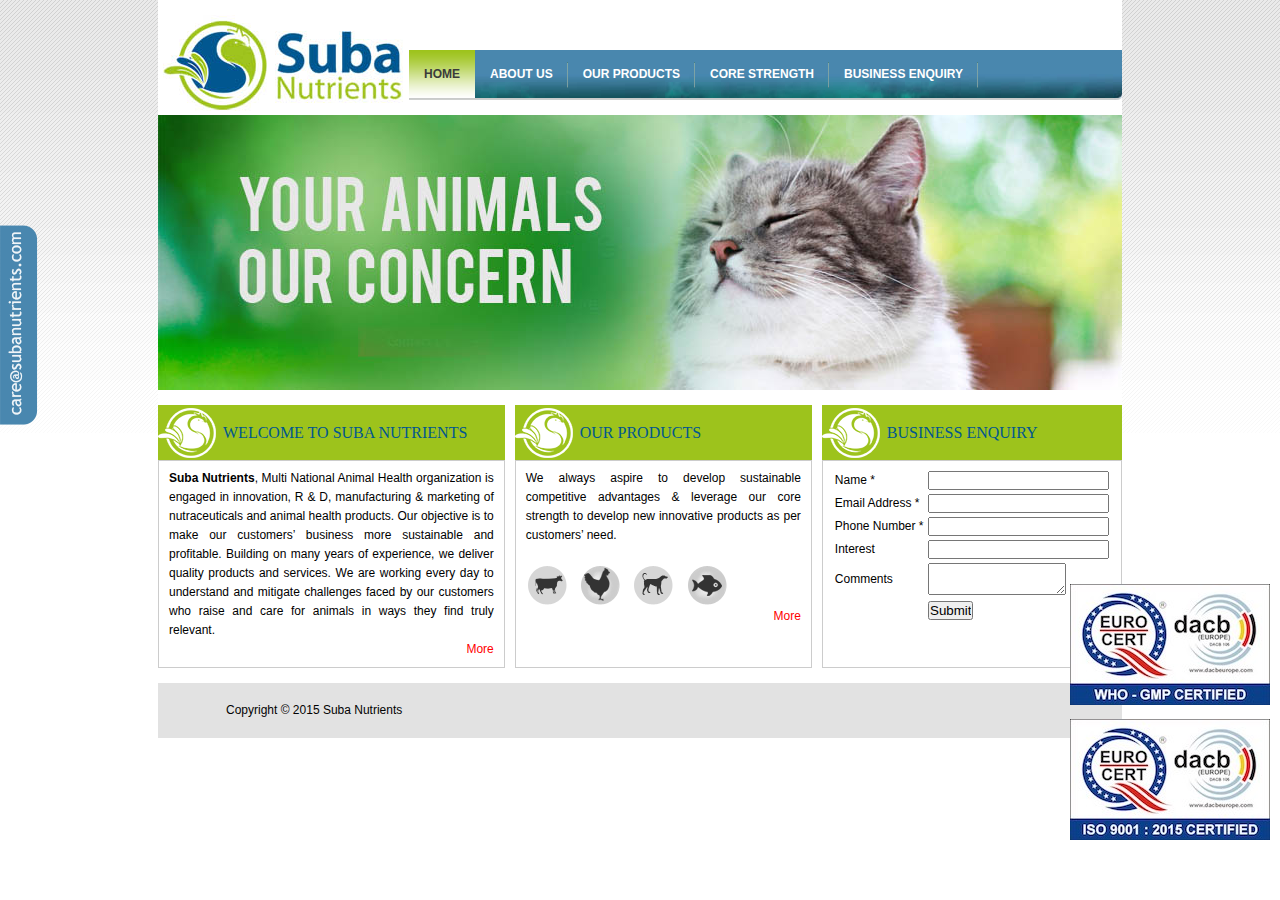
<file: index.html>
<!DOCTYPE html PUBLIC "-//W3C//DTD XHTML 1.0 Transitional//EN" "http://www.w3.org/TR/xhtml1/DTD/xhtml1-transitional.dtd">
<html xmlns="http://www.w3.org/1999/xhtml">

<meta http-equiv="Content-Type" content="text/html;charset=UTF-8">
<style type="text/css">
<!--
.style1 {color: #69B134}
-->
</style>
<head>

<title>Welcome to Suba Nutrients</title>

<link rel="shortcut icon" href="images/favicon.png">
<link href="images/style000.css" rel="stylesheet" type="text/css">
<link href="images/style.css" rel="stylesheet" type="text/css">
<link rel="stylesheet" href="images/fonts000.css" type="text/css" charset="utf-8">
<meta name="keywords" content="Suba Nutrients, animal health, animals, pets, livestock, veterinarians, livestock producers, Suba, global animal health company" />
<meta name="description" content="Suba Nutrients is a global animal health company dedicated to supporting customers and their businesses in ever better ways." />
<meta name="abstract" content="Suba Nutrients is a global animal health company dedicated to supporting customers and their businesses in ever better ways." />

<style type="text/css">

/* --------------- */
/* Ticker Vertical */
	#TickerVertical {
	width: 830px;
	height: 492px;
	display: block;
	list-style: none;
	margin: 0;
	padding: 0;
	}
	#TickerVertical li {
	width: 964px;
	margin: 0;
	float: left;
	height: 439px;
	display: inline;
	position:relative;
	}
#apDiv1 {
	position:absolute;
	left:593px;
	top:776px;
	width:263px;
	height:53px;
	z-index:100;
}
</style>
<script type="text/javascript">
  (function(i,s,o,g,r,a,m){i['GoogleAnalyticsObject']=r;i[r]=i[r]||function(){
  (i[r].q=i[r].q||[]).push(arguments)},i[r].l=1*new Date();a=s.createElement(o),
  m=s.getElementsByTagName(o)[0];a.async=1;a.src=g;m.parentNode.insertBefore(a,m)
  })(window,document,'script','//www.google-analytics.com/analytics.js','ga');

  ga('create', 'UA-36414431-2', 'auto');
  ga('send', 'pageview');

</script>
<script type="text/javascript" src="//s7.addthis.com/js/300/addthis_widget.js#pubid=ra-53d65f0d370192b0"></script>
<script language="JavaScript" type="text/JavaScript">
function validate()
{
if(document.getElementById("Name").value=='')
{
alert("Please enter Name");
document.getElementById("Name").focus();
return false;
}
if(document.getElementById("Email").value=='')
{
alert("Please enter the email id");
document.getElementById("Email").focus();
return false;
}
if (emailcheck(document.getElementById("Email").value)==false)
    {		
        document.getElementById("Email").value=""		
        document.getElementById("Email").focus()		
        return false;	
    }	
if(document.getElementById("Contact_No").value=='')
{
alert("Please enter the Contact No");
document.getElementById("Contact_No").focus();
return false;
}
        if(isNaN(document.getElementById("Contact_No").value))
        {
            alert("Please Enter Numeric Only");
            document.getElementById("Contact_No").focus();
            return false;
        }
if(document.getElementById("Organization").value=='')
{
alert("Please enter Area of Interest");
document.getElementById("Organization").focus();
return false;
}
if(document.getElementById("Message").value=='')
{
alert("Please enter the comments");
document.getElementById("Message").focus();
return false;
}
}
function emailcheck(str) 
{		
    var at="@"		
    var dot="."		
    var lat=str.indexOf(at)	
	var lstr=str.length		
	var ldot=str.indexOf(dot)	
	if (str.indexOf(at)==-1)
	{	
	   alert("Invalid E-mail ID")		
	   return false;	
	 }		
	 if (str.indexOf(at)==-1 || str.indexOf(at)==0 || str.indexOf(at)==lstr)
	 {		  
	     alert("Invalid E-mail ID")		
	     return false;		
	 }	
	 if (str.indexOf(dot)==-1 || str.indexOf(dot)==0 || str.indexOf(dot)==lstr)
	 {		    
	    alert("Invalid E-mail ID")		   
	     return false;		
	  }		
	   if (str.indexOf(at,(lat+1))!=-1)
	   {		   
	        alert("Invalid E-mail ID")		 
	        return false;		
	   }		 
	   if (str.substring(lat-1,lat)==dot || str.substring(lat+1,lat+2)==dot)
	   {		   
	        alert("Invalid E-mail ID")		 
	        return false;		
	   }		
	   if (str.indexOf(dot,(lat+2))==-1)
	   {		   
	        alert("Invalid E-mail ID")		  
	        return false;		
	    }				
	    if (str.indexOf(" ")!=-1)
	    {		    
	         alert("Invalid E-mail ID")		   
	          return false;		
	    } 		
	          return true;		
}
</script>
</head>
<body>
<div id="MainBorder">
<div id="wrapper">
	<div id="header">
		<div class="logo"><img src="images/logo0000.jpg" width="240" height="100" alt=""/></div>
	  <div class="social"><a href="https://www.facebook.com/p" target="_blank"><img src="images/sai_fb.png" border="0" /></a> <a href="https://twitter.com/" target="_blank"><img src="images/sai_twitter.png" border="0" /></a> <a href="http://www.linkedin.com/" target="_blank"><img src="images/sai_link.png" border="0" /></a> </div>
      <div class="nav"> 
        <div id="navigation">
          <ul>
            <li id="active"><a href="index.html">HOME</a></li>
            <li><a href="aboutsuba.html">ABOUT US</a></li>
            <li><a href="products.html">OUR PRODUCTS</a></li>
            <li><a href="core-strength.html">CORE STRENGTH </a></li>
            <li><a href="business.html">BUSINESS ENQUIRY</a></li>
            <!--li><a href="contact.html">CONTACT US</a></li-->
          </ul>
        </div>
      </div>
	  <div class="clear"></div>
	</div>
	<div id="NewsTicker">
 <div id="slides">
	  <ul id="TickerVertical">
        <li><div class="slides_container"><img src="images/banner-1.jpg"></div></li>
       
        <li>
          <div class="slides_container"><img src="images/banner-2.jpg"></div></li>
		<li><div class="slides_container"><img src="images/banner-3.jpg"></div></li>
		<li><div class="slides_container"><img src="images/banner-4.jpg"></div></li>
		<li><div class="slides_container"><img src="images/banner-5.jpg"></div></li>
		<li><div class="slides_container"><img src="images/banner-6.jpg"></div></li>
      </ul>
    </div> 
    </div>
		
        <table width="964" cellpadding="0" cellspacing="0">
  <tr>
    <td class="wel-title">WELCOME TO SUBA NUTRIENTS</td>
    <td width="10"><img src="images/spea0000.jpg" width="10" height="1"></td>
    <td class="wel-title">OUR PRODUCTS</td>
    <td><img src="images/spea0000.jpg" width="10" height="1"></td>
    <td class="wel-title">BUSINESS ENQUIRY</td>
  </tr>
  <tr>
    <td class="wel-b-b w-347" align="justify"><strong>Suba Nutrients</strong>, Multi National Animal Health organization is engaged in innovation, R & D, manufacturing & marketing of nutraceuticals and animal health products. Our objective is to make our customers’ business more sustainable and profitable. Building on many years of experience, we deliver quality products and services. We are working every day to understand and mitigate challenges faced by our customers who raise and care for animals in ways they find truly relevant.<br>
 <span class="ttt11"><a class="ttt11" href="aboutsuba.html">More</a></span></td>
    <td>&nbsp;</td>
    <td class="wel-b-b w-282" align="justify">We always aspire to develop sustainable competitive advantages & leverage our core strength to develop new innovative products as per customers’ need. 
      <br><br>
      <table width="215" border="0" align="center">
        <tbody>
          <tr>
            <td><img src="images/nv-th-3.png" width="39" height="39" title="Cattle" alt="Cattle"/></td>
            <td><img src="images/nv-th-1.png" width="39" height="39" title="Poultry" alt="Poultry"/></td>
            <td><img src="images/nv-th-5.png" width="39" height="39" title="Companion Animal" alt="Companion Animal"/></td>
            <td><img src="images/nv-th-6.png" width="39" height="39" title="Aqua" alt="Aqua"/></td>
          </tr>
        </tbody>
      </table>
      <span class="ttt11"><a class="ttt11" href="products.html">More</a></span></td>
    <td>&nbsp;</td>
    <td class="wel-b-b w-282" align="justify"><form id="form1" name="form1" action="contact-us.php" method="post">
      <table border="0" cellpadding="2" cellspacing="2">
        <tbody>
          <tr>
            <td width="118">Name *</td>
            <td width="165"><input name="Name" id="Name" type="text" /></td>
          </tr>
          <tr>
            <td></td>
            <td></td>
          </tr>
          <tr>
            <td>Email Address *</td>
            <td><input name="Email" id="Email" type="text" /></td>
          </tr>
          <tr>
            <td></td>
            <td></td>
          </tr>
          <tr>
            <td>Phone Number *</td>
            <td><input name="Contact_No" id="Contact_No" type="text" /></td>
          </tr>
          <tr>
            <td></td>
            <td></td>
          </tr>
          <tr>
            <td>Interest</td>
            <td><input name="Subject" id="Subject" type="text" /></td>
          </tr>
          <input  name="option" value="business" type="hidden" />
          <tr>
            <td></td>
            <td></td>
          </tr>
          <tr>
            <td>Comments</td>
            <td><textarea name="Message" id="Message" cols="15" rows="2"></textarea></td>
          </tr>
          <tr>
            <td></td>
            <td></td>
          </tr>
          <tr>
            <td></td>
            <td></td>
          </tr>
          <tr>
            <td>  </td>
            <td><label>
              <input name="Submit" id="Submit" onclick="return validate();" value="Submit" type="submit" />
            </label></td>
          </tr>
        </tbody>
      </table>
    </form></td>
  </tr>
</table>

      
		
		

    <div class="clear"></div>
	<div class="footer"> 
        
        
        <span>Copyright © 2015 Suba Nutrients</span>
		
	</div>
</div>
</div>
<script language="javascript" src="images/mootools.js" type="text/javascript"></script>
<div class="element"><img src="images/call.png" alt="" width="38" height="200" heighct="209" /><!--a href="contact-us.html"><br />

  <img src="images/contact.png" alt="" width="38" height="199" border="0" /></a-->
  <!-- Go to www.addthis.com/dashboard to customize your tools -->
<div class="certificate">
    
        <img src="images/WHO_GMP_CERTIFIED.jpg">
    <br/><br/>
        <img src="images/ISO%209001%20-%202015%20CERTIFIED.jpg">
</div>
<script type="text/javascript" src="//s7.addthis.com/js/300/addthis_widget.js#pubid=ra-53d65f0d370192b0"></script></div>

  
<script language="javascript" type="text/javascript">
			var Ticker = new Class({
				setOptions: function(options) {
					this.options = Object.extend({
						speed: 500,
						delay: 10000,
						direction: 'vertical',
						onComplete: Class.empty,
						onStart: Class.empty
					}, options || {});
				},
				initialize: function(el,options){
					this.setOptions(options);
					this.el = $(el);
					this.items = this.el.getElements('li');
					var w = 0;
					var h = 0;
					if(this.options.direction.toLowerCase()=='horizontal') {
						h = this.el.getSize().size.y;
						this.items.each(function(li,index) {
							w += li.getSize().size.x;
						});
					} else {
						w = this.el.getSize().size.x;
						this.items.each(function(li,index) {
							h += li.getSize().size.y;
						});
					}
					this.el.setStyles({
						position: 'absolute',
						top: 0,
						left: 0,
						width: w,
						height: h
					});
					this.fx = new Fx.Styles(this.el,{duration:this.options.speed,onComplete:function() {
						var i = (this.current==0)?this.items.length:this.current;
						this.items[i-1].injectInside(this.el);
						this.el.setStyles({
							left:0,
							top:0
						});
					}.bind(this)});
					this.current = -1;
					this.next();
				},
				next: function() {
					this.current++;
					if (this.current >= this.items.length) this.current = 0;
					var pos = this.items[this.current];
					this.fx.start({
						top: -pos.offsetTop,
						left: -pos.offsetLeft
					});
					this.next.bind(this).delay(this.options.delay+this.options.speed);
				}
			});
			 var hor = new Ticker(document.getElementById('TickerVertical'),{speed:500,delay:10000,direction:'horizontal'});
//            $(document).ready(function(){
//		        var hor = new Ticker(document.getElementById('TickerVertical'),{speed:500,delay:7000,direction:'horizontal'});
//	        }); 
		</script>
</body>
</html>
</file>
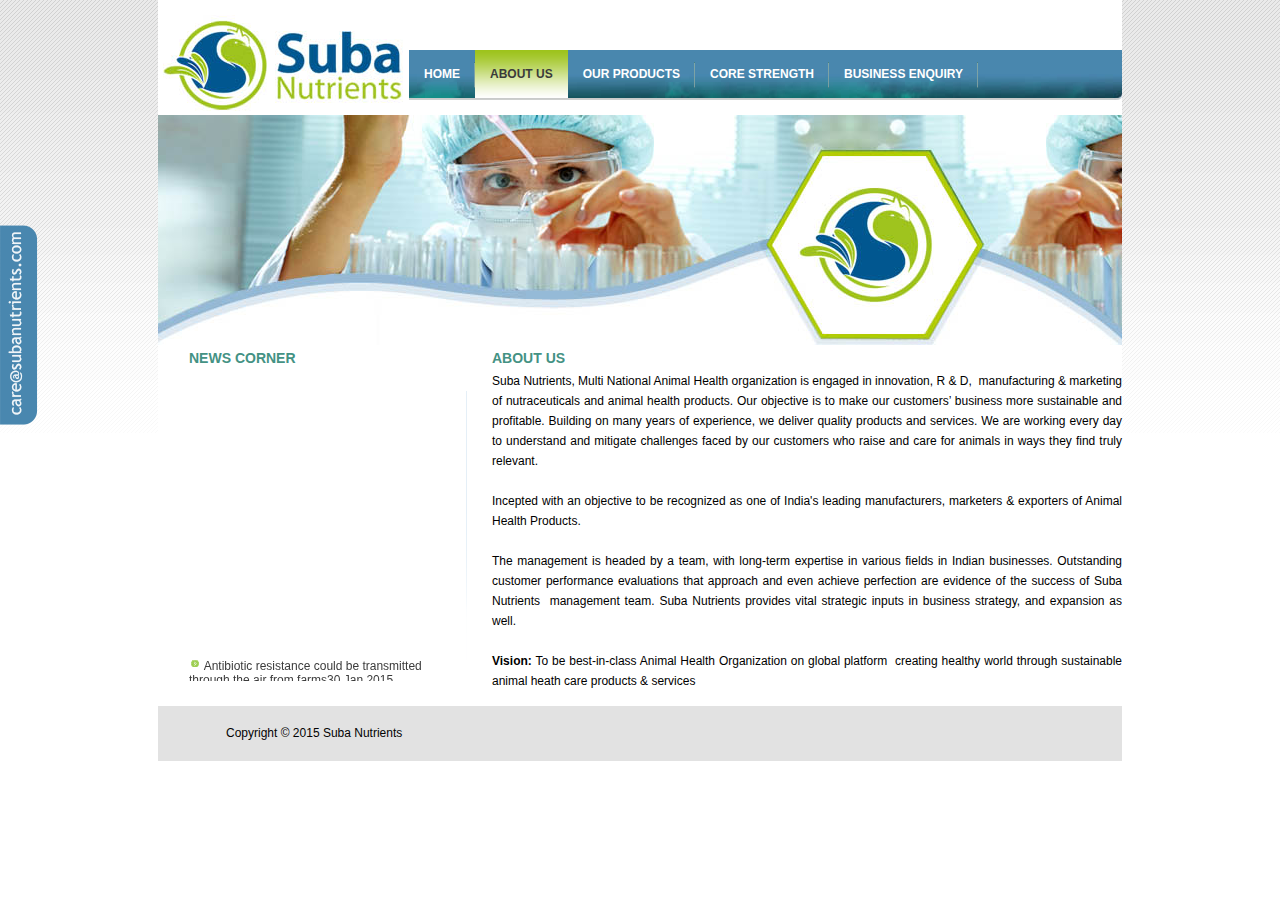
<file: aboutsuba.html>
<!DOCTYPE html PUBLIC "-//W3C//DTD XHTML 1.0 Transitional//EN" "http://www.w3.org/TR/xhtml1/DTD/xhtml1-transitional.dtd">
<html xmlns="http://www.w3.org/1999/xhtml">

<meta http-equiv="Content-Type" content="text/html;charset=UTF-8">
<head>

<title>Suba Nutrients: About Us</title>

<link rel="shortcut icon" href="images/favicon.png">
<link href="images/style000.css" rel="stylesheet" type="text/css">
<link href="images/style.css" rel="stylesheet" type="text/css">
<link rel="stylesheet" href="images/fonts000.css" type="text/css" charset="utf-8">
<style type="text/css">

/* --------------- */
/* Ticker Vertical */
	#TickerVertical {
	width: 830px;
	height: 492px;
	display: block;
	list-style: none;
	margin: 0;
	padding: 0;
	}
	#TickerVertical li {
	width: 964px;
	margin: 0;
	float: left;
	height: 439px;
	display: inline;
	position:relative;
	}
#apDiv1 {
	position:absolute;
	left:593px;
	top:776px;
	width:263px;
	height:53px;
	z-index:100;
}
</style>
<script type="text/javascript">
  (function(i,s,o,g,r,a,m){i['GoogleAnalyticsObject']=r;i[r]=i[r]||function(){
  (i[r].q=i[r].q||[]).push(arguments)},i[r].l=1*new Date();a=s.createElement(o),
  m=s.getElementsByTagName(o)[0];a.async=1;a.src=g;m.parentNode.insertBefore(a,m)
  })(window,document,'script','//www.google-analytics.com/analytics.js','ga');

  ga('create', 'UA-36414431-2', 'auto');
  ga('send', 'pageview');

</script>
</head>
<body>
<div id="MainBorder">
<div id="wrapper">
  <div id="header">
    <div class="logo"><img src="images/logo0000.jpg" width="240" height="100" alt=""/></div>
    <div class="social"><a href="https://www.facebook.com/p" target="_blank"><img src="images/sai_fb.png" border="0" /></a> <a href="https://twitter.com/" target="_blank"><img src="images/sai_twitter.png" border="0" /></a> <a href="http://www.linkedin.com/" target="_blank"><img src="images/sai_link.png" border="0" /></a></div>
    <div class="nav">
      <div id="navigation">
        <ul>
          <li><a href="index.html">HOME</a></li>
          <li id="active"><a href="aboutsuba.html">ABOUT US</a></li>
          <li><a href="products.html">OUR PRODUCTS</a></li>
          <li><a href="core-strength.html">CORE STRENGTH </a></li>
          <li><a href="business.html">BUSINESS ENQUIRY</a></li>
          <!--li><a href="contact.html">CONTACT US</a></li-->
        </ul>
      </div>
    </div>
    <div class="clear"></div>
  </div>
  <div class="inn-bnr"><img src="images/bnr-our-.jpg" width="964" height="230" /></div>
	<table width="964" cellpadding="0" cellspacing="0">
      <tr>
        <td width="299" rowspan="2" align="right" valign="top"><table width="268" cellpadding="0" cellspacing="0">
            
            <tr>
              <td class="inn-left-tit"><p>NEWS CORNER</p></td>
            </tr>
            <tr>
              <td><marquee behavior="scroll" class="text" direction="up" scrolldelay="200" OnMouseOver="this.stop()" OnMouseOut="this.start()" height="310">
          <ul>
            <li><img src="images/green.gif" width="12" height="12" alt=""/> Antibiotic resistance could be transmitted through the air from farms30 Jan 2015</li>
          <br /><hr /><br />
            <li><img src="images/green.gif" width="12" height="12" alt=""/> New feline kidney disease research offers hope for earlier detection and improved quality of life26 Jan 2015</li><br /><hr /><br />
            <li><img src="images/green.gif" width="12" height="12" alt=""/> Ebola infection of humans linked to population density and vegetation cover22 Jan 2015
</li><br /><hr /><br />
            <li><img src="images/green.gif" width="12" height="12" alt=""/> CSU researchers trace 'superbug' genes to better understand antibiotic-resistant germs19 Jan 2015
</li><br /><hr /><br />
            <li><img src="images/green.gif" width="12" height="12" alt=""/> University of Florida researchers discover new virus in ticks15 Jan 2015</li><br /><hr />
            <li><img src="images/green.gif" width="12" height="12" alt=""/> The benefits of animal-assisted therapy for adult cancer patients undergoing complex cancer treatment with chemotherapy and radiation 15 Jan 2015</li><br /><hr /><br />
            <li><img src="images/green.gif" width="12" height="12" alt=""/> Potential side effects of deworming programs in animal, human populations 12 Jan 2015
</li><br /><hr /><br />
            <li><img src="images/green.gif" width="12" height="12" alt=""/> Three Santa Cruz County properties quarantined due to Vesicular Stomatitis Virus9 Jan 2015
</li>
          </ul>
          </marquee></td>
            </tr>
        </table></td>
        <td width="35" rowspan="2"><p>&nbsp;</p>
        <p><img src="images/line_vertical.gif" width="19" height="269" /></p></td>
        <td valign="top" class="inn-left-tit"><p>ABOUT US</p></td>
      </tr>
      <tr>
        <td class="inn-text" valign="top"><p>Suba  Nutrients, Multi National Animal Health organization is engaged in innovation,  R &amp; D,  manufacturing &amp; marketing  of nutraceuticals and animal health products. Our objective is to make our  customers&rsquo; business more sustainable and profitable. Building on many years of  experience, we deliver quality products and services. We are working every day  to understand and mitigate challenges faced by our customers who raise and care  for animals in ways they find truly relevant.</p>
          <p>&nbsp;</p>
          <p>Incepted  with an  objective to be recognized as one of India's leading manufacturers, marketers  &amp; exporters  of  Animal Health Products.  </p>
          <p>&nbsp;</p>
          <p>The  management is headed by a team, with long-term expertise in various fields in  Indian businesses. Outstanding customer performance evaluations that approach  and even achieve perfection are evidence of the success of Suba  Nutrients  management team. Suba  Nutrients provides vital  strategic inputs in business strategy, and expansion as well.</p>
          <p>&nbsp;</p>
        <p><strong>Vision:</strong> To be  best-in-class Animal Health Organization&nbsp;on global platform&nbsp; creating  healthy world through sustainable animal heath care products &amp; services  &nbsp;&nbsp;</p></td>
      </tr>
    </table>
	<div class="clear"></div>
	<div class="clear"></div>
	<div class="footer"> <span>Copyright © 2015 Suba Nutrients</span>
		
	</div>
</div>
</div>
<script language="javascript" src="images/mootools.js" type="text/javascript"></script>
<div class="element"><img src="images/call.png" alt="" width="38" height="200" heighct="209" /><!--a href="contact-us.html"><br />
  <img src="images/contact.png" alt="" width="38" height="199" border="0" /></a-->
  <!-- Go to www.addthis.com/dashboard to customize your tools -->
  <script type="text/javascript" src="//s7.addthis.com/js/300/addthis_widget.js#pubid=ra-53d65f0d370192b0"></script>
</div>
<script language="javascript" type="text/javascript">
			var Ticker = new Class({
				setOptions: function(options) {
					this.options = Object.extend({
						speed: 500,
						delay: 10000,
						direction: 'vertical',
						onComplete: Class.empty,
						onStart: Class.empty
					}, options || {});
				},
				initialize: function(el,options){
					this.setOptions(options);
					this.el = $(el);
					this.items = this.el.getElements('li');
					var w = 0;
					var h = 0;
					if(this.options.direction.toLowerCase()=='horizontal') {
						h = this.el.getSize().size.y;
						this.items.each(function(li,index) {
							w += li.getSize().size.x;
						});
					} else {
						w = this.el.getSize().size.x;
						this.items.each(function(li,index) {
							h += li.getSize().size.y;
						});
					}
					this.el.setStyles({
						position: 'absolute',
						top: 0,
						left: 0,
						width: w,
						height: h
					});
					this.fx = new Fx.Styles(this.el,{duration:this.options.speed,onComplete:function() {
						var i = (this.current==0)?this.items.length:this.current;
						this.items[i-1].injectInside(this.el);
						this.el.setStyles({
							left:0,
							top:0
						});
					}.bind(this)});
					this.current = -1;
					this.next();
				},
				next: function() {
					this.current++;
					if (this.current >= this.items.length) this.current = 0;
					var pos = this.items[this.current];
					this.fx.start({
						top: -pos.offsetTop,
						left: -pos.offsetLeft
					});
					this.next.bind(this).delay(this.options.delay+this.options.speed);
				}
			});
			 var hor = new Ticker(document.getElementById('TickerVertical'),{speed:500,delay:10000,direction:'horizontal'});
//            $(document).ready(function(){
//		        var hor = new Ticker(document.getElementById('TickerVertical'),{speed:500,delay:7000,direction:'horizontal'});
//	        }); 
		</script>
</body>
</html>
</file>
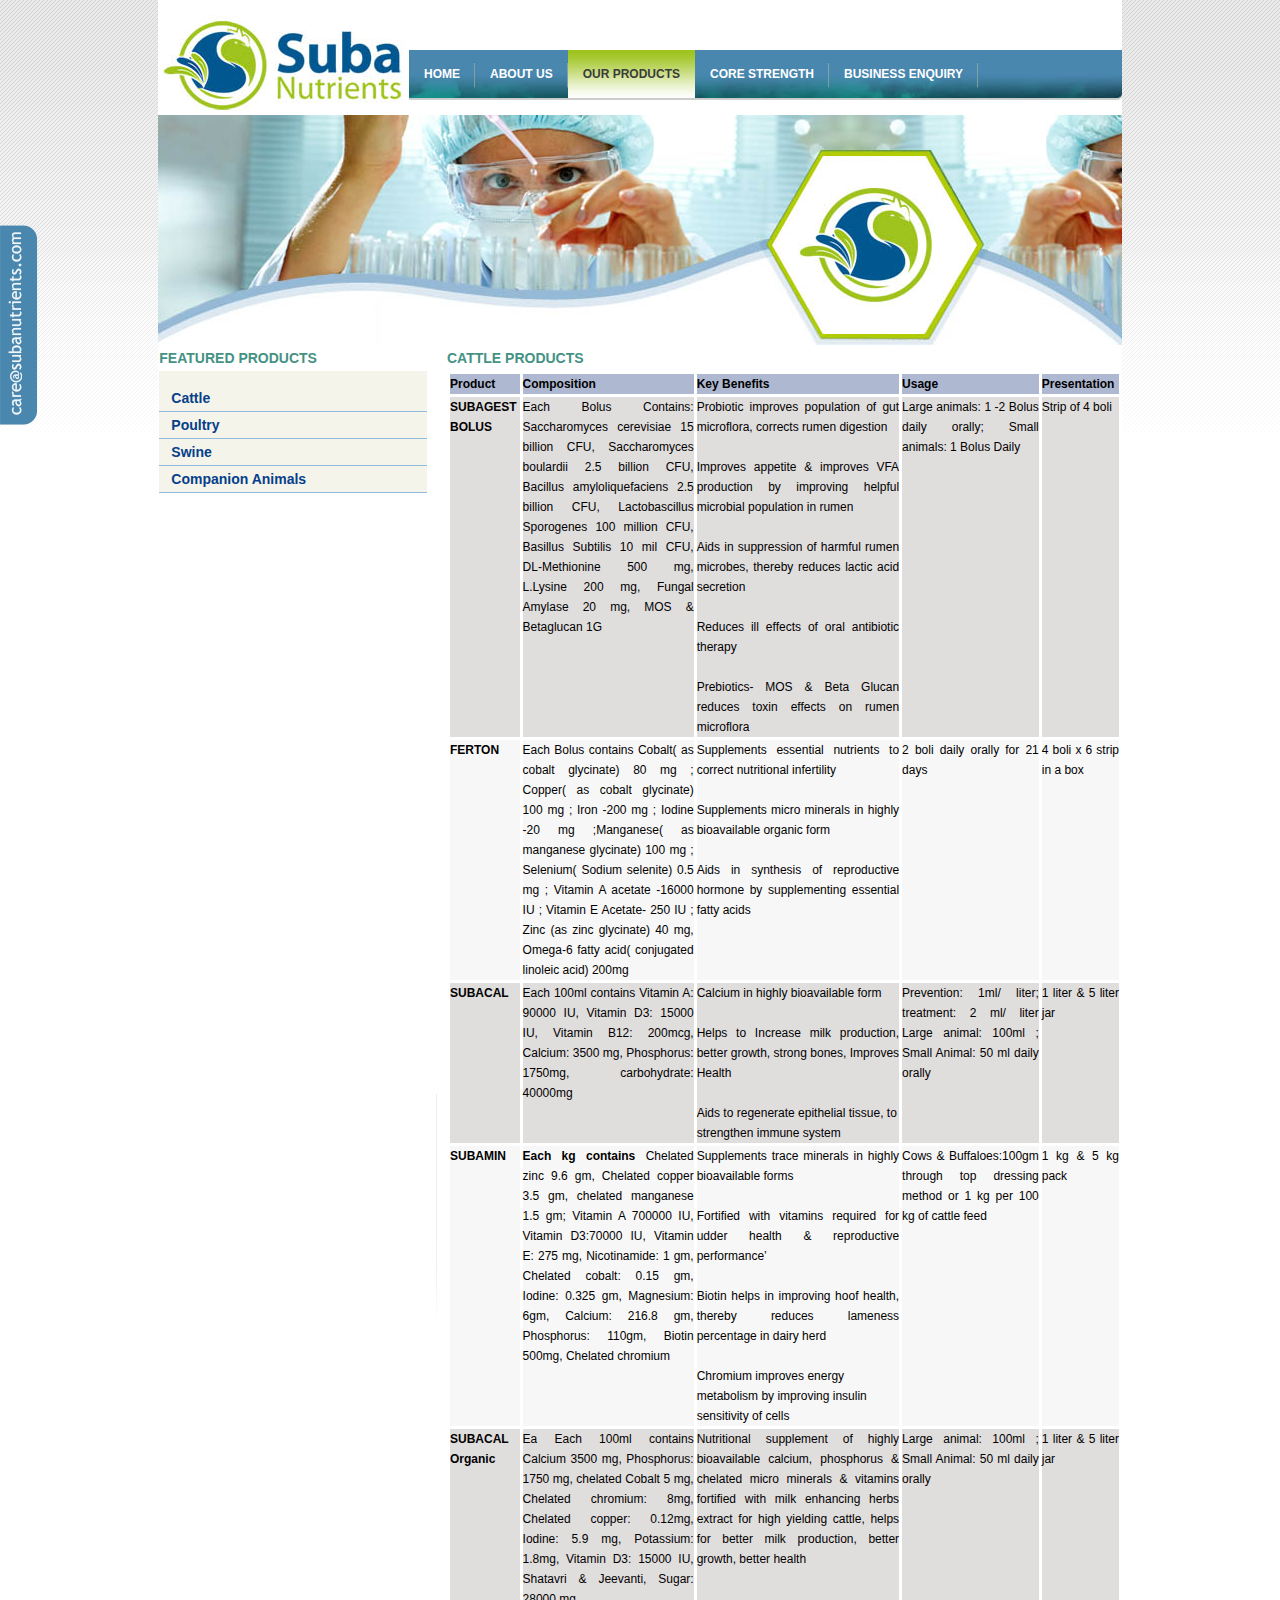
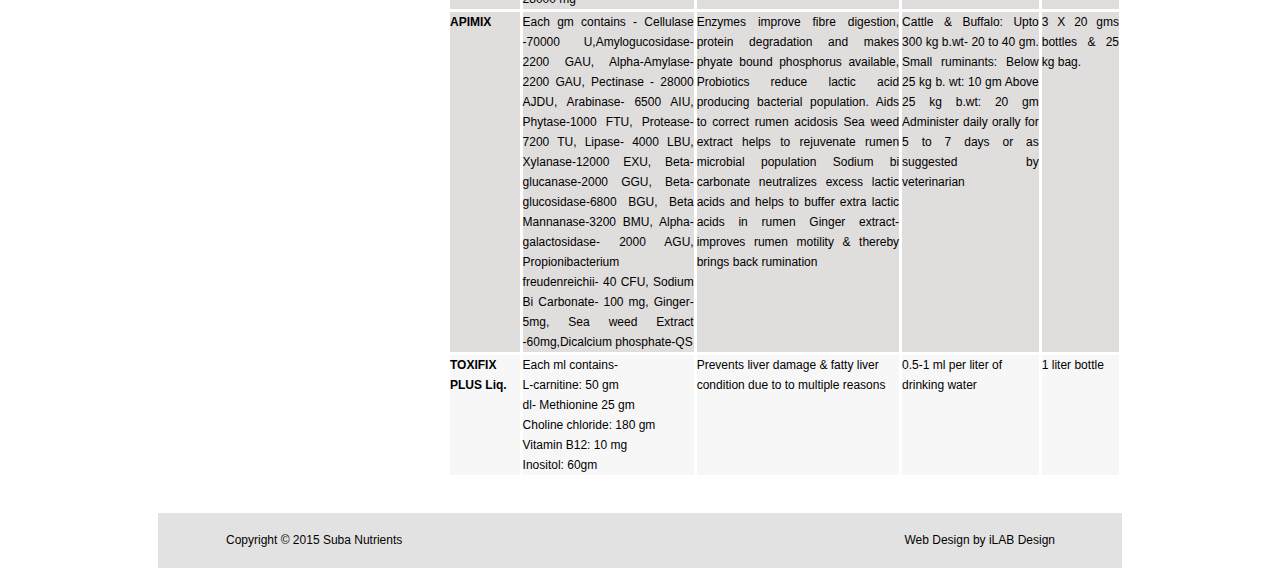
<file: cattle.html>
<!DOCTYPE html PUBLIC "-//W3C//DTD XHTML 1.0 Transitional//EN" "http://www.w3.org/TR/xhtml1/DTD/xhtml1-transitional.dtd">
<html xmlns="http://www.w3.org/1999/xhtml">

<meta http-equiv="Content-Type" content="text/html;charset=UTF-8">
<head>

<title>Suba Nutrients: Our Products</title>

<link rel="shortcut icon" href="images/favicon.png">
<link href="images/style000.css" rel="stylesheet" type="text/css">
<link href="images/style.css" rel="stylesheet" type="text/css">
<link href="css/menu.css" media="screen" rel="stylesheet" type="text/css" />
<link rel="stylesheet" href="images/fonts000.css" type="text/css" charset="utf-8">
<script type="text/javascript">
  (function(i,s,o,g,r,a,m){i['GoogleAnalyticsObject']=r;i[r]=i[r]||function(){
  (i[r].q=i[r].q||[]).push(arguments)},i[r].l=1*new Date();a=s.createElement(o),
  m=s.getElementsByTagName(o)[0];a.async=1;a.src=g;m.parentNode.insertBefore(a,m)
  })(window,document,'script','//www.google-analytics.com/analytics.js','ga');

  ga('create', 'UA-36414431-2', 'auto');
  ga('send', 'pageview');

</script>
<style type="text/css">

/* --------------- */
/* Ticker Vertical */
	#TickerVertical {
	width: 830px;
	height: 492px;
	display: block;
	list-style: none;
	margin: 0;
	padding: 0;
	}
	#TickerVertical li {
	width: 964px;
	margin: 0;
	float: left;
	height: 439px;
	display: inline;
	position:relative;
	}
#apDiv1 {
	position:absolute;
	left:593px;
	top:776px;
	width:263px;
	height:53px;
	z-index:100;
}
</style>
</head>
<body>
<div id="MainBorder">
<div id="wrapper">
  <div id="header">
    <div class="logo"><img src="images/logo0000.jpg" width="240" height="100" alt=""/></div>
    <div class="social"><a href="https://www.facebook.com/p" target="_blank"><img src="images/sai_fb.png" border="0" /></a> <a href="https://twitter.com/" target="_blank"><img src="images/sai_twitter.png" border="0" /></a> <a href="http://www.linkedin.com/" target="_blank"><img src="images/sai_link.png" border="0" /></a></div>
    <div class="nav">
      <div id="navigation">
        <ul>
          <li><a href="index.html">HOME</a></li>
          <li><a href="aboutsuba.html">ABOUT US</a></li>
          <li id="active"><a href="products.html">OUR PRODUCTS</a></li>
          <li><a href="core-strength.html">CORE STRENGTH </a></li>
          <li><a href="business.html">BUSINESS ENQUIRY</a></li>
          <!--li><a href="contact.html">CONTACT US</a></li-->
        </ul>
      </div>
    </div>
    <div class="clear"></div>
  </div>
  <div class="inn-bnr"><img src="images/bnr-our-.jpg" width="964" height="230" /></div>
	<table width="964" cellpadding="0" cellspacing="0">
      <tr>
        <td width="299" rowspan="2" align="right" valign="top"><table width="268" cellpadding="0" cellspacing="0">
            
            <tr>
              <td class="inn-left-tit"><p>FEATURED PRODUCTS</p></td>
            </tr>
            <tr>
              <td><div id="button">
          <ul>
            <li><a href="cattle.html">Cattle</a></li>
            <li><a href="poultry.html">Poultry</a></li>
            <li><a href="swine.html">Swine</a></li>
            <li><a href="companion_animals.html">Companion Animals</a> </li>
          </ul></div>
          </td>
            </tr>
        </table></td>
        <td width="35" rowspan="2"><p>&nbsp;</p>
        <p><img src="images/line_vertical.gif" width="19" height="269" /></p></td>
        <td valign="top" class="inn-left-tit"><p>CATTLE PRODUCTS</p></td>
      </tr>
      <tr>
        <td class="inn-text" valign="top"><table border="0" cellspacing="3" cellpadding="3" width="675">
          <tr>
            <td width="64" valign="top" bgcolor="#AEB8D1"><p align="center"><strong>Product</strong><strong> </strong></p></td>
            <td width="164" valign="top" bgcolor="#AEB8D1"><p align="center"><strong>Composition</strong><strong> </strong></p></td>
            <td width="194" valign="top" bgcolor="#AEB8D1"><p align="center"><strong>Key Benefits</strong><strong> </strong></p></td>
            <td width="131" valign="top" bgcolor="#AEB8D1"><p align="center"><strong>Usage &nbsp;</strong><strong> </strong></p></td>
            <td width="74" valign="top" bgcolor="#AEB8D1"><p align="center"><strong>Presentation</strong><strong> </strong></p></td>
          </tr>
          <tr>
            <td width="64" valign="top" bgcolor="#E0DDDD"><p align="center"><strong>SUBAGEST BOLUS </strong><strong> </strong></p></td>
            <td width="164" valign="top" bgcolor="#E0DDDD"><p>Each Bolus Contains: Saccharomyces cerevisiae 15 billion CFU, Saccharomyces boulardii 2.5 billion CFU, Bacillus amyloliquefaciens 2.5 billion CFU, Lactobascillus Sporogenes 100 million CFU, Basillus Subtilis 10 mil CFU, DL-Methionine 500 mg, L.Lysine 200 mg, Fungal Amylase 20 mg, MOS & Betaglucan 1G </p></td>
            <td width="194" valign="top" bgcolor="#E0DDDD"><p>Probiotic improves population of gut microflora, corrects rumen digestion<br />
              <br />
Improves appetite &amp; improves VFA production by improving helpful microbial population in rumen
<br />
<br />
Aids in suppression of harmful rumen microbes, thereby reduces lactic acid secretion
<br />
<br />
Reduces ill effects of oral antibiotic therapy
<br />
<br />
Prebiotics- MOS &amp; Beta Glucan reduces toxin effects on rumen microflora
</p></td>
            <td width="131" valign="top" bgcolor="#E0DDDD"><p>Large animals: 1 -2 Bolus  daily orally; Small animals: 1 Bolus Daily</p></td>
            <td width="74" valign="top" bgcolor="#E0DDDD"><p>Strip of 4 boli</p></td>
          </tr>
          <tr>
            <td width="64" valign="top" bgcolor="#F8F7F7"><p align="center"><strong>FERTON </strong><strong> </strong></p></td>
            <td width="164" valign="top" bgcolor="#F8F7F7"><p>Each Bolus contains<strong> </strong>Cobalt( as cobalt glycinate) 80 mg ; Copper( as  cobalt glycinate) 100 mg ; Iron -200 mg ; Iodine -20 mg ;Manganese( as  manganese glycinate) 100 mg ; Selenium( Sodium selenite) 0.5 mg ; Vitamin A  acetate -16000 IU ; Vitamin E Acetate- 250 IU ; Zinc (as zinc glycinate) 40 mg,  Omega-6 fatty acid( conjugated linoleic acid) 200mg</p></td>
            <td width="194" valign="top" bgcolor="#F8F7F7"><p>Supplements  essential nutrients to correct nutritional infertility<br />
                <br />
                Supplements micro  minerals in highly bioavailable organic form<br />
                <br />
                Aids in synthesis  of reproductive hormone by supplementing essential fatty acids</p></td>
            <td width="131" valign="top" bgcolor="#F8F7F7"><p>2 boli daily orally for 21 days </p></td>
            <td width="74" valign="top" bgcolor="#F8F7F7"><p>4 boli x 6 strip in a box</p></td>
          </tr>
          <tr>
            <td width="64" valign="top" bgcolor="#E0DDDD"><p align="center"><strong>SUBACAL </strong><strong> </strong></p></td>
            <td width="164" valign="top" bgcolor="#E0DDDD"><p>Each 100ml contains Vitamin A: 90000  IU, Vitamin D3: 15000 IU, Vitamin B12: 200mcg, Calcium: 3500 mg, Phosphorus:  1750mg, carbohydrate: 40000mg</p></td>
            <td width="194" valign="top" bgcolor="#E0DDDD"><p>Calcium in highly bioavailable form<br />
              <br />
Helps to  Increase milk production, better growth, strong bones, Improves Health <br />
<br />
            </p>
Aids to regenerate epithelial tissue, to  strengthen immune system</td>
            <td width="131" valign="top" bgcolor="#E0DDDD"><p>Prevention: 1ml/ liter; treatment: 2 ml/ liter Large animal: 100ml ; Small Animal: 50 ml  daily orally</p></td>
            <td width="74" valign="top" bgcolor="#E0DDDD"><p>1 liter &amp; 5 liter jar </p></td>
          </tr>
          <tr>
            <td width="64" valign="top" bgcolor="#F8F7F7"><p align="center"><strong>SUBAMIN </strong><strong> </strong></p></td>
            <td width="164" valign="top" bgcolor="#F8F7F7"><p><strong>Each kg contains </strong>Chelated zinc 9.6  gm, Chelated copper 3.5 gm, chelated manganese 1.5 gm; Vitamin A 700000 IU,  Vitamin D3:70000 IU, Vitamin E: 275 mg, Nicotinamide: 1 gm, Chelated cobalt:  0.15 gm, Iodine: 0.325 gm, Magnesium: 6gm, Calcium: 216.8 gm, Phosphorus:  110gm, Biotin 500mg, Chelated chromium </p></td>
            <td width="194" valign="top" bgcolor="#F8F7F7"><p>Supplements trace minerals in highly  bioavailable forms<br />
              <br />
Fortified with vitamins required for  udder health &amp; reproductive performance&rsquo;<br />
<br />
Biotin helps in improving hoof  health, thereby reduces lameness percentage in dairy herd<br />
<br />
            </p>
Chromium improves energy metabolism by improving  insulin sensitivity of cells</td>
            <td width="131" valign="top" bgcolor="#F8F7F7"><p>Cows  &amp; Buffaloes:100gm through top dressing method or 1 kg per 100 kg of cattle  feed</p></td>
            <td width="74" valign="top" bgcolor="#F8F7F7"><p>1 kg  &amp; 5 kg pack</p></td>
          </tr>
          <tr>
            <td width="64" valign="top" bgcolor="#E0DDDD"><p><strong>SUBACAL Organic</strong></p></td>
            <td width="164" valign="top" bgcolor="#E0DDDD"><p>Ea Each 100ml contains Calcium 3500 mg, Phosphorus: 1750 mg, chelated Cobalt 5 mg, Chelated chromium: 8mg, Chelated copper: 0.12mg, Iodine: 5.9 mg, Potassium: 1.8mg, Vitamin D3: 15000 IU, Shatavri &amp; Jeevanti, Sugar: 28000 mg</p></td>
            <td width="194" valign="top" bgcolor="#E0DDDD"><p>Nutritional  supplement of highly bioavailable calcium, phosphorus &amp; chelated micro  minerals &amp; vitamins fortified with milk enhancing herbs extract for high  yielding cattle, helps for better milk production, better growth, better health<strong> </strong></p></td>
            <td width="131" valign="top" bgcolor="#E0DDDD"><p>Large  animal: 100ml ; Small Animal: 50 ml daily orally</p></td>
            <td width="74" valign="top" bgcolor="#E0DDDD"><p>1  liter &amp; 5 liter jar</p></td>
          </tr>
          <tr>
            <td width="64" valign="top" bgcolor="#E0DDDD"><p><strong>APIMIX</strong></p></td>
            <td width="164" valign="top" bgcolor="#E0DDDD"><p>Each gm contains - Cellulase -70000 U,Amylogucosidase-2200 GAU, Alpha-Amylase-2200 GAU, Pectinase - 28000 AJDU, Arabinase- 6500 AIU,  Phytase-1000  FTU, Protease- 7200 TU, Lipase- 4000 LBU, Xylanase-12000 EXU, Beta-glucanase-2000 GGU, Beta-glucosidase-6800 BGU, Beta Mannanase-3200 BMU, Alpha-galactosidase-  2000  AGU, Propionibacterium freudenreichii- 40 CFU, Sodium Bi Carbonate- 100 mg, Ginger- 5mg, Sea weed Extract -60mg,Dicalcium phosphate-QS</p></td>
            <td width="194" valign="top" bgcolor="#E0DDDD"><p>Enzymes improve fibre digestion, protein degradation and makes phyate bound phosphorus available,
Probiotics reduce lactic acid producing bacterial population. Aids to correct rumen acidosis  
Sea weed extract helps to rejuvenate rumen microbial population
Sodium bi carbonate neutralizes excess lactic acids and helps to buffer extra lactic acids in rumen 
Ginger extract- improves rumen motility &amp; thereby brings back rumination <strong> </strong></p></td>
            <td width="131" valign="top" bgcolor="#E0DDDD"><p>Cattle &amp; Buffalo: Upto 300 kg b.wt- 20 to 40 gm. Small  ruminants: 
Below 25 kg b. wt: 10 gm
Above 25 kg b.wt: 20 gm
Administer daily orally for 5 to 7 days or as suggested by veterinarian 
</p></td>
            <td width="74" valign="top" bgcolor="#E0DDDD"><p>3 X 20 gms bottles &amp; 25 kg bag.</p></td>
          </tr>
          <tr>
            <td valign="top" bgcolor="#F8F7F7"><strong>TOXIFIX PLUS Liq.  </strong></td>
            <td valign="top" bgcolor="#F8F7F7"><p>Each ml contains-<br />
              L-carnitine: 50 gm<br />
              dl- Methionine 25 gm<br />
              Choline chloride: 180  gm<br />
              Vitamin B12: 10 mg</p>
Inositol: 60gm</td>
            <td valign="top" bgcolor="#F8F7F7">Prevents liver damage &amp; fatty liver  condition due to to multiple reasons</td>
            <td valign="top" bgcolor="#F8F7F7">0.5-1 ml per liter of drinking water </td>
            <td valign="top" bgcolor="#F8F7F7">1 liter bottle </td>
          </tr>
        </table>
        <p>&nbsp;</p></td>
      </tr>
    </table>
	<div class="clear"></div>
	<div class="clear"></div>
	<div class="footer"> <span>Copyright © 2015 Suba Nutrients</span>
		<p><a href="http://www.ilabdesign.in/" target="_blank" class="site-credits">Web Design by iLAB Design</a></p>
	</div>
</div>
</div>
<script language="javascript" src="images/mootools.js" type="text/javascript"></script>
<div class="element"><img src="images/call.png" alt="" width="38" height="200" heighct="209" /><!--a href="contact-us.html"><br />
  <img src="images/contact.png" alt="" width="38" height="199" border="0" /></a-->
  <!-- Go to www.addthis.com/dashboard to customize your tools -->
  <script type="text/javascript" src="//s7.addthis.com/js/300/addthis_widget.js#pubid=ra-53d65f0d370192b0"></script>
</div>
<script language="javascript" type="text/javascript">
			var Ticker = new Class({
				setOptions: function(options) {
					this.options = Object.extend({
						speed: 500,
						delay: 10000,
						direction: 'vertical',
						onComplete: Class.empty,
						onStart: Class.empty
					}, options || {});
				},
				initialize: function(el,options){
					this.setOptions(options);
					this.el = $(el);
					this.items = this.el.getElements('li');
					var w = 0;
					var h = 0;
					if(this.options.direction.toLowerCase()=='horizontal') {
						h = this.el.getSize().size.y;
						this.items.each(function(li,index) {
							w += li.getSize().size.x;
						});
					} else {
						w = this.el.getSize().size.x;
						this.items.each(function(li,index) {
							h += li.getSize().size.y;
						});
					}
					this.el.setStyles({
						position: 'absolute',
						top: 0,
						left: 0,
						width: w,
						height: h
					});
					this.fx = new Fx.Styles(this.el,{duration:this.options.speed,onComplete:function() {
						var i = (this.current==0)?this.items.length:this.current;
						this.items[i-1].injectInside(this.el);
						this.el.setStyles({
							left:0,
							top:0
						});
					}.bind(this)});
					this.current = -1;
					this.next();
				},
				next: function() {
					this.current++;
					if (this.current >= this.items.length) this.current = 0;
					var pos = this.items[this.current];
					this.fx.start({
						top: -pos.offsetTop,
						left: -pos.offsetLeft
					});
					this.next.bind(this).delay(this.options.delay+this.options.speed);
				}
			});
			 var hor = new Ticker(document.getElementById('TickerVertical'),{speed:500,delay:10000,direction:'horizontal'});
//            $(document).ready(function(){
//		        var hor = new Ticker(document.getElementById('TickerVertical'),{speed:500,delay:7000,direction:'horizontal'});
//	        }); 
		</script>
</body>
</html>
</file>
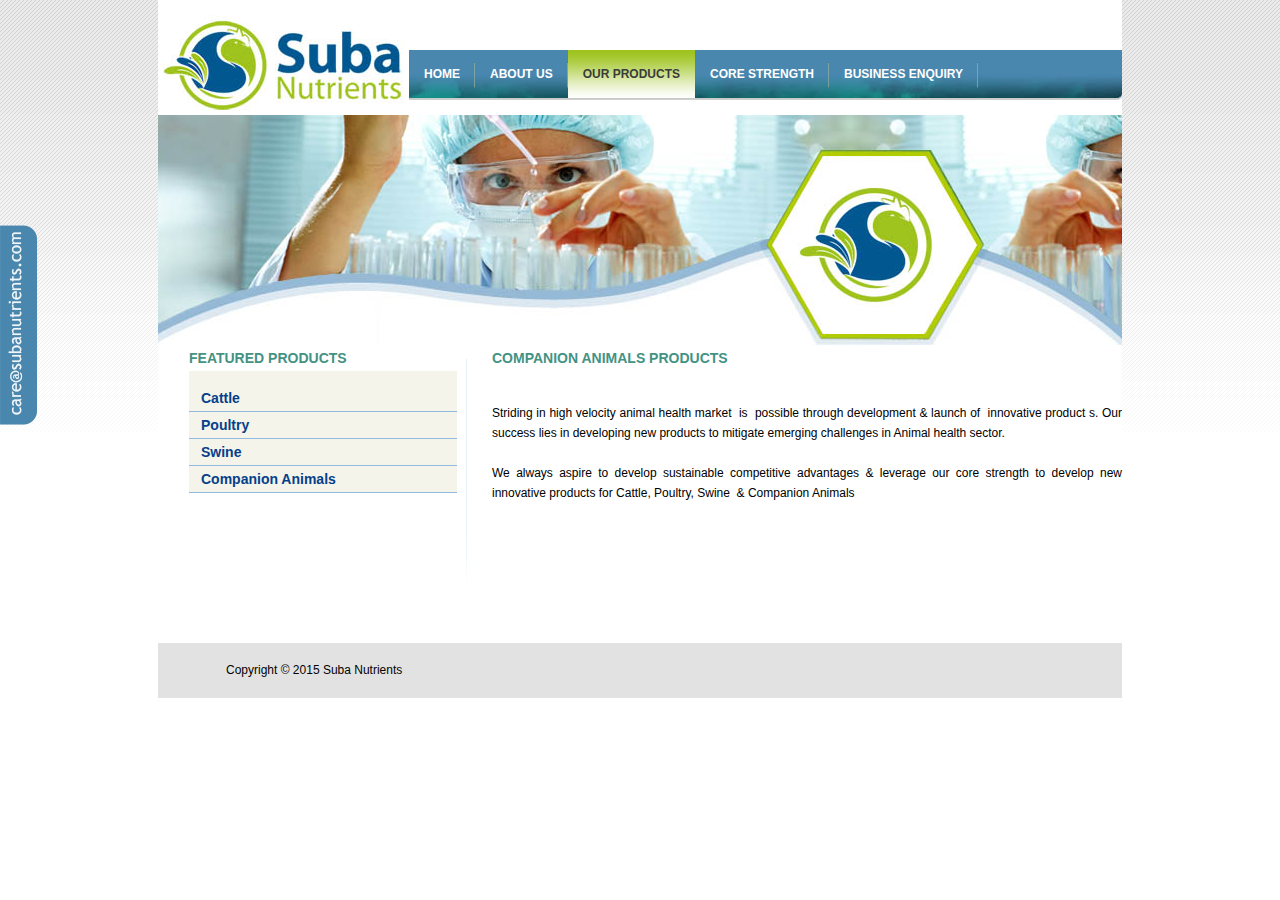
<file: companion_animals.html>
<!DOCTYPE html PUBLIC "-//W3C//DTD XHTML 1.0 Transitional//EN" "http://www.w3.org/TR/xhtml1/DTD/xhtml1-transitional.dtd">
<html xmlns="http://www.w3.org/1999/xhtml">

<meta http-equiv="Content-Type" content="text/html;charset=UTF-8">
<head>

<title>Suba Nutrients: Our Products</title>

<link rel="shortcut icon" href="images/favicon.png">
<link href="images/style000.css" rel="stylesheet" type="text/css">
<link href="images/style.css" rel="stylesheet" type="text/css">
<link href="css/menu.css" media="screen" rel="stylesheet" type="text/css" />
<link rel="stylesheet" href="images/fonts000.css" type="text/css" charset="utf-8">
<script type="text/javascript">
  (function(i,s,o,g,r,a,m){i['GoogleAnalyticsObject']=r;i[r]=i[r]||function(){
  (i[r].q=i[r].q||[]).push(arguments)},i[r].l=1*new Date();a=s.createElement(o),
  m=s.getElementsByTagName(o)[0];a.async=1;a.src=g;m.parentNode.insertBefore(a,m)
  })(window,document,'script','//www.google-analytics.com/analytics.js','ga');

  ga('create', 'UA-36414431-2', 'auto');
  ga('send', 'pageview');

</script>
<style type="text/css">

/* --------------- */
/* Ticker Vertical */
	#TickerVertical {
	width: 830px;
	height: 492px;
	display: block;
	list-style: none;
	margin: 0;
	padding: 0;
	}
	#TickerVertical li {
	width: 964px;
	margin: 0;
	float: left;
	height: 439px;
	display: inline;
	position:relative;
	}
#apDiv1 {
	position:absolute;
	left:593px;
	top:776px;
	width:263px;
	height:53px;
	z-index:100;
}
</style>
</head>
<body>
<div id="MainBorder">
<div id="wrapper">
  <div id="header">
    <div class="logo"><img src="images/logo0000.jpg" width="240" height="100" alt=""/></div>
    <div class="social"><a href="https://www.facebook.com/p" target="_blank"><img src="images/sai_fb.png" border="0" /></a> <a href="https://twitter.com/" target="_blank"><img src="images/sai_twitter.png" border="0" /></a> <a href="http://www.linkedin.com/" target="_blank"><img src="images/sai_link.png" border="0" /></a></div>
    <div class="nav">
      <div id="navigation">
        <ul>
          <li><a href="index.html">HOME</a></li>
          <li><a href="aboutsuba.html">ABOUT US</a></li>
          <li id="active"><a href="products.html">OUR PRODUCTS</a></li>
          <li><a href="core-strength.html">CORE STRENGTH </a></li>
          <li><a href="business.html">BUSINESS ENQUIRY</a></li>
          <!--li><a href="contact.html">CONTACT US</a></li-->
        </ul>
      </div>
    </div>
    <div class="clear"></div>
  </div>
  <div class="inn-bnr"><img src="images/bnr-our-.jpg" width="964" height="230" /></div>
	<table width="964" cellpadding="0" cellspacing="0">
      <tr>
        <td width="299" rowspan="2" align="right" valign="top"><table width="268" cellpadding="0" cellspacing="0">
            
            <tr>
              <td class="inn-left-tit"><p>FEATURED PRODUCTS</p></td>
            </tr>
            <tr>
              <td><div id="button">
          <ul>
            <li><a href="cattle.html">Cattle</a></li>
            <li><a href="poultry.html">Poultry</a></li>
            <li><a href="swine.html">Swine</a></li>
            <li><a href="companion_animals.html">Companion Animals</a> </li>
          </ul></div>
          </td>
            </tr>
        </table></td>
        <td width="35" rowspan="2"><p>&nbsp;</p>
        <p><img src="images/line_vertical.gif" width="19" height="269" /></p></td>
        <td valign="top" class="inn-left-tit"><p>COMPANION ANIMALS PRODUCTS</p></td>
      </tr>
      <tr>
        <td class="inn-text" valign="top"><p>Striding in high velocity animal health  market  is  possible through development &amp; launch  of  innovative product s. Our success  lies in developing new products to mitigate emerging challenges in Animal  health sector.</p>
          <p>&nbsp;</p>
        <p>We always aspire to develop sustainable  competitive advantages &amp; leverage our core strength to develop new  innovative products for  Cattle, Poultry, Swine  &amp; Companion  Animals  </p></td>
      </tr>
    </table>
	<div class="clear"></div>
	<div class="clear"></div>
	<div class="footer"> <span>Copyright © 2015 Suba Nutrients</span>
		
	</div>
</div>
</div>
<script language="javascript" src="images/mootools.js" type="text/javascript"></script>
<div class="element"><img src="images/call.png" alt="" width="38" height="200" heighct="209" /><!--a href="contact-us.html"><br />
  <img src="images/contact.png" alt="" width="38" height="199" border="0" /></a-->
  <!-- Go to www.addthis.com/dashboard to customize your tools -->
  <script type="text/javascript" src="//s7.addthis.com/js/300/addthis_widget.js#pubid=ra-53d65f0d370192b0"></script>
</div>
<script language="javascript" type="text/javascript">
			var Ticker = new Class({
				setOptions: function(options) {
					this.options = Object.extend({
						speed: 500,
						delay: 10000,
						direction: 'vertical',
						onComplete: Class.empty,
						onStart: Class.empty
					}, options || {});
				},
				initialize: function(el,options){
					this.setOptions(options);
					this.el = $(el);
					this.items = this.el.getElements('li');
					var w = 0;
					var h = 0;
					if(this.options.direction.toLowerCase()=='horizontal') {
						h = this.el.getSize().size.y;
						this.items.each(function(li,index) {
							w += li.getSize().size.x;
						});
					} else {
						w = this.el.getSize().size.x;
						this.items.each(function(li,index) {
							h += li.getSize().size.y;
						});
					}
					this.el.setStyles({
						position: 'absolute',
						top: 0,
						left: 0,
						width: w,
						height: h
					});
					this.fx = new Fx.Styles(this.el,{duration:this.options.speed,onComplete:function() {
						var i = (this.current==0)?this.items.length:this.current;
						this.items[i-1].injectInside(this.el);
						this.el.setStyles({
							left:0,
							top:0
						});
					}.bind(this)});
					this.current = -1;
					this.next();
				},
				next: function() {
					this.current++;
					if (this.current >= this.items.length) this.current = 0;
					var pos = this.items[this.current];
					this.fx.start({
						top: -pos.offsetTop,
						left: -pos.offsetLeft
					});
					this.next.bind(this).delay(this.options.delay+this.options.speed);
				}
			});
			 var hor = new Ticker(document.getElementById('TickerVertical'),{speed:500,delay:10000,direction:'horizontal'});
//            $(document).ready(function(){
//		        var hor = new Ticker(document.getElementById('TickerVertical'),{speed:500,delay:7000,direction:'horizontal'});
//	        }); 
		</script>
</body>
</html>
</file>
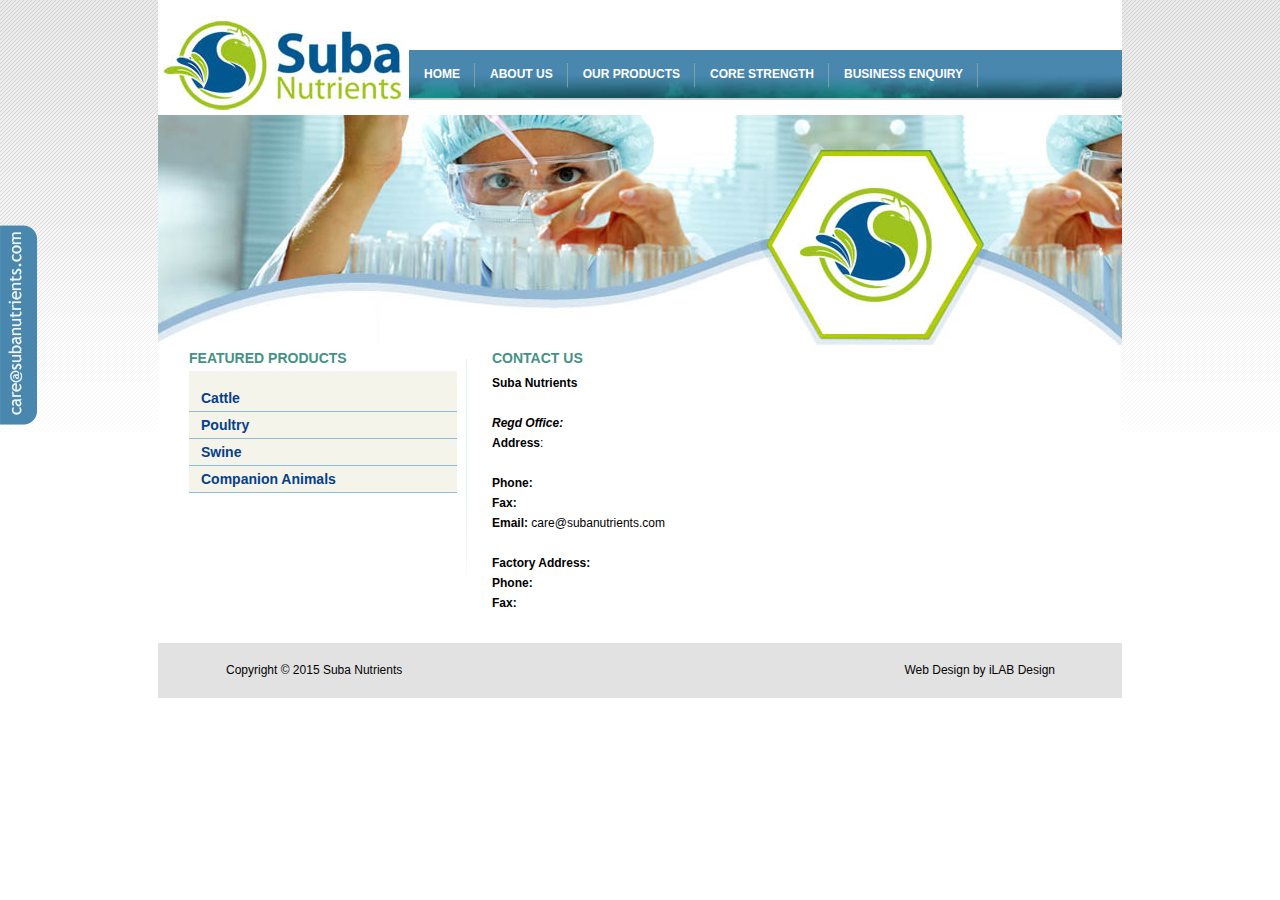
<file: contact.html>
<!DOCTYPE html PUBLIC "-//W3C//DTD XHTML 1.0 Transitional//EN" "http://www.w3.org/TR/xhtml1/DTD/xhtml1-transitional.dtd">
<html xmlns="http://www.w3.org/1999/xhtml">

<meta http-equiv="Content-Type" content="text/html;charset=UTF-8">
<head>

<title>Suba Nutrients: Contact Us</title>

<link rel="shortcut icon" href="images/favicon.png">
<link href="images/style000.css" rel="stylesheet" type="text/css">
<link href="images/style.css" rel="stylesheet" type="text/css">
<link href="css/menu.css" media="screen" rel="stylesheet" type="text/css" />
<link rel="stylesheet" href="images/fonts000.css" type="text/css" charset="utf-8">
<script type="text/javascript">
  (function(i,s,o,g,r,a,m){i['GoogleAnalyticsObject']=r;i[r]=i[r]||function(){
  (i[r].q=i[r].q||[]).push(arguments)},i[r].l=1*new Date();a=s.createElement(o),
  m=s.getElementsByTagName(o)[0];a.async=1;a.src=g;m.parentNode.insertBefore(a,m)
  })(window,document,'script','//www.google-analytics.com/analytics.js','ga');

  ga('create', 'UA-36414431-2', 'auto');
  ga('send', 'pageview');

</script>
<style type="text/css">

/* --------------- */
/* Ticker Vertical */
	#TickerVertical {
	width: 830px;
	height: 492px;
	display: block;
	list-style: none;
	margin: 0;
	padding: 0;
	}
	#TickerVertical li {
	width: 964px;
	margin: 0;
	float: left;
	height: 439px;
	display: inline;
	position:relative;
	}
#apDiv1 {
	position:absolute;
	left:593px;
	top:776px;
	width:263px;
	height:53px;
	z-index:100;
}
</style>
</head>
<body>
<div id="MainBorder">
<div id="wrapper">
  <div id="header">
    <div class="logo"><img src="images/logo0000.jpg" width="240" height="100" alt=""/></div>
    <div class="social"><a href="https://www.facebook.com/p" target="_blank"><img src="images/sai_fb.png" border="0" /></a> <a href="https://twitter.com/" target="_blank"><img src="images/sai_twitter.png" border="0" /></a> <a href="http://www.linkedin.com/" target="_blank"><img src="images/sai_link.png" border="0" /></a></div>
    <div class="nav">
      <div id="navigation">
        <ul>
          <li><a href="index.html">HOME</a></li>
          <li><a href="aboutsuba.html">ABOUT US</a></li>
          <li><a href="products.html">OUR PRODUCTS</a></li>
          <li><a href="core-strength.html">CORE STRENGTH </a></li>
          <li><a href="business.html">BUSINESS ENQUIRY</a></li>
          <!--li id="active"><a href="contact.html">CONTACT US</a></li-->
        </ul>
      </div>
    </div>
    <div class="clear"></div>
  </div>
  <div class="inn-bnr"><img src="images/bnr-our-.jpg" width="964" height="230" /></div>
	<table width="964" cellpadding="0" cellspacing="0">
      <tr>
        <td width="299" rowspan="2" align="right" valign="top"><table width="268" cellpadding="0" cellspacing="0">
            
            <tr>
              <td class="inn-left-tit"><p>FEATURED PRODUCTS</p></td>
            </tr>
            <tr>
              <td><div id="button">
          <ul>
            <li><a href="cattle.html">Cattle</a></li>
            <li><a href="poultry.html">Poultry</a></li>
            <li><a href="swine.html">Swine</a></li>
            <li><a href="companion_animals.html">Companion Animals</a> </li>
          </ul></div>
          </td>
            </tr>
        </table></td>
        <td width="35" rowspan="2"><p>&nbsp;</p>
        <p><img src="images/line_vertical.gif" width="19" height="269" /></p></td>
        <td valign="top" class="inn-left-tit"><p>CONTACT US</p></td>
      </tr>
      <tr>
        <td class="inn-text" valign="top"><p><strong>Suba Nutrients
</strong></p>
          <p><br />
            <em><strong>Regd Office: </strong></em><strong></strong></p>
          <p><strong>Address</strong>:</p>
          <p>&nbsp;</p>
          <p><strong>Phone:</strong> </p>
          <p><strong>Fax: </strong></p>
          <p><strong>Email:</strong> care@subanutrients.com</p>
          <p>&nbsp;</p>
          <p><strong>Factory Address:</strong></p>
        <p><strong>Phone:</strong></p>
        <p><strong>Fax: </strong></p></td>
      </tr>
    </table>
	<div class="clear"></div>
	<div class="clear"></div>
	<div class="footer"> <span>Copyright © 2015 Suba Nutrients</span>
		<p><a href="http://www.ilabdesign.in/" target="_blank" class="site-credits">Web Design by iLAB Design</a></p>
	</div>
</div>
</div>
<script language="javascript" src="images/mootools.js" type="text/javascript"></script>
<div class="element"><img src="images/call.png" alt="" width="38" height="200" heighct="209" /><!--a href="contact-us.html"><br />
  <img src="images/contact.png" alt="" width="38" height="199" border="0" /></a-->
  <!-- Go to www.addthis.com/dashboard to customize your tools -->
  <script type="text/javascript" src="//s7.addthis.com/js/300/addthis_widget.js#pubid=ra-53d65f0d370192b0"></script>
</div>
<script language="javascript" type="text/javascript">
			var Ticker = new Class({
				setOptions: function(options) {
					this.options = Object.extend({
						speed: 500,
						delay: 10000,
						direction: 'vertical',
						onComplete: Class.empty,
						onStart: Class.empty
					}, options || {});
				},
				initialize: function(el,options){
					this.setOptions(options);
					this.el = $(el);
					this.items = this.el.getElements('li');
					var w = 0;
					var h = 0;
					if(this.options.direction.toLowerCase()=='horizontal') {
						h = this.el.getSize().size.y;
						this.items.each(function(li,index) {
							w += li.getSize().size.x;
						});
					} else {
						w = this.el.getSize().size.x;
						this.items.each(function(li,index) {
							h += li.getSize().size.y;
						});
					}
					this.el.setStyles({
						position: 'absolute',
						top: 0,
						left: 0,
						width: w,
						height: h
					});
					this.fx = new Fx.Styles(this.el,{duration:this.options.speed,onComplete:function() {
						var i = (this.current==0)?this.items.length:this.current;
						this.items[i-1].injectInside(this.el);
						this.el.setStyles({
							left:0,
							top:0
						});
					}.bind(this)});
					this.current = -1;
					this.next();
				},
				next: function() {
					this.current++;
					if (this.current >= this.items.length) this.current = 0;
					var pos = this.items[this.current];
					this.fx.start({
						top: -pos.offsetTop,
						left: -pos.offsetLeft
					});
					this.next.bind(this).delay(this.options.delay+this.options.speed);
				}
			});
			 var hor = new Ticker(document.getElementById('TickerVertical'),{speed:500,delay:10000,direction:'horizontal'});
//            $(document).ready(function(){
//		        var hor = new Ticker(document.getElementById('TickerVertical'),{speed:500,delay:7000,direction:'horizontal'});
//	        }); 
		</script>
</body>
</html>
</file>
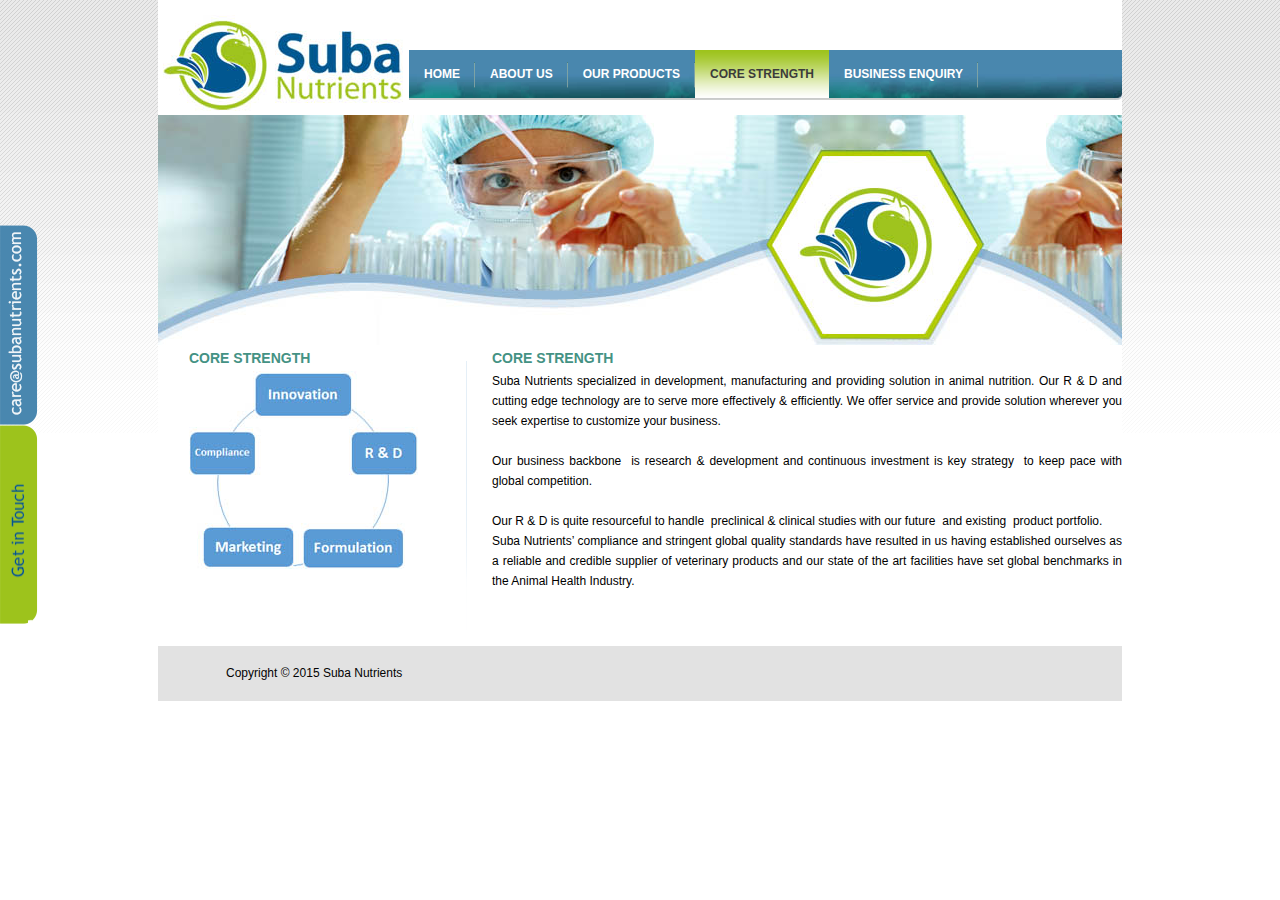
<file: core-strength.html>
<!DOCTYPE html PUBLIC "-//W3C//DTD XHTML 1.0 Transitional//EN" "http://www.w3.org/TR/xhtml1/DTD/xhtml1-transitional.dtd">
<html xmlns="http://www.w3.org/1999/xhtml">

<meta http-equiv="Content-Type" content="text/html;charset=UTF-8">
<head>

<title>Suba Nutrients: Core Strength</title>

<link rel="shortcut icon" href="images/favicon.png">
<link href="images/style000.css" rel="stylesheet" type="text/css">
<link href="images/style.css" rel="stylesheet" type="text/css">
<link rel="stylesheet" href="images/fonts000.css" type="text/css" charset="utf-8">
<script type="text/javascript">
  (function(i,s,o,g,r,a,m){i['GoogleAnalyticsObject']=r;i[r]=i[r]||function(){
  (i[r].q=i[r].q||[]).push(arguments)},i[r].l=1*new Date();a=s.createElement(o),
  m=s.getElementsByTagName(o)[0];a.async=1;a.src=g;m.parentNode.insertBefore(a,m)
  })(window,document,'script','//www.google-analytics.com/analytics.js','ga');

  ga('create', 'UA-36414431-2', 'auto');
  ga('send', 'pageview');

</script>
<style type="text/css">

/* --------------- */
/* Ticker Vertical */
	#TickerVertical {
	width: 830px;
	height: 492px;
	display: block;
	list-style: none;
	margin: 0;
	padding: 0;
	}
	#TickerVertical li {
	width: 964px;
	margin: 0;
	float: left;
	height: 439px;
	display: inline;
	position:relative;
	}
#apDiv1 {
	position:absolute;
	left:593px;
	top:776px;
	width:263px;
	height:53px;
	z-index:100;
}
</style>
</head>
<body>
<div id="MainBorder">
<div id="wrapper">
  <div id="header">
    <div class="logo"><img src="images/logo0000.jpg" width="240" height="100" alt=""/></div>
    <div class="social"><a href="https://www.facebook.com/p" target="_blank"><img src="images/sai_fb.png" border="0" /></a> <a href="https://twitter.com/" target="_blank"><img src="images/sai_twitter.png" border="0" /></a> <a href="http://www.linkedin.com/" target="_blank"><img src="images/sai_link.png" border="0" /></a></div>
    <div class="nav">
      <div id="navigation">
        <ul>
          <li><a href="index.html">HOME</a></li>
          <li><a href="aboutsuba.html">ABOUT US</a></li>
          <li><a href="products.html">OUR PRODUCTS</a></li>
          <li id="active"><a href="core-strength.html">CORE STRENGTH </a></li>
          <li><a href="business.html">BUSINESS ENQUIRY</a></li>
          <!--li><a href="contact.html">CONTACT US</a></li-->
        </ul>
      </div>
    </div>
    <div class="clear"></div>
  </div>
  <div class="inn-bnr"><img src="images/bnr-our-.jpg" width="964" height="230" /></div>
	<table width="964" cellpadding="0" cellspacing="0">
      <tr>
        <td width="299" rowspan="2" align="right" valign="top"><table width="268" cellpadding="0" cellspacing="0">
            
            <tr>
              <td class="inn-left-tit"><p>CORE STRENGTH</p></td>
            </tr>
            <tr>
              <td><img src="images/core_strenth.jpg" width="229" height="198" alt=""/></td>
            </tr>
        </table></td>
        <td width="35" rowspan="2"><p>&nbsp;</p>
        <p><img src="images/line_vertical.gif" width="19" height="269" /></p></td>
        <td valign="top" class="inn-left-tit"><p>CORE STRENGTH</p></td>
      </tr>
      <tr>
        <td class="inn-text" valign="top"><p>Suba Nutrients specialized in  development, manufacturing  and providing  solution in  animal nutrition.  Our R &amp; D  and cutting  edge technology  are to  serve more effectively &amp;  efficiently. We  offer service and  provide solution  wherever you  seek expertise  to customize  your business.</p>
          <p>&nbsp;</p>
          <p>Our  business backbone  is research &amp;  development and continuous investment is key strategy  to keep pace with global competition.  </p>
          <p>&nbsp;</p>
          <p>Our R  &amp; D is quite resourceful to handle   preclinical &amp; clinical studies with our future  and existing   product portfolio.</p>
          <p>Suba  Nutrients&rsquo; compliance  and stringent global quality standards have resulted in us having established  ourselves as a reliable and credible supplier of veterinary products and our  state of the art facilities have set global benchmarks in the Animal Health  Industry.</p>
<p>&nbsp;</p>
        <p>&nbsp;</p></td>
      </tr>
    </table>
	<div class="clear"></div>
	<div class="clear"></div>
	<div class="footer"> <span>Copyright © 2015 Suba Nutrients</span>
		
	</div>
</div>
</div>
<script language="javascript" src="images/mootools.js" type="text/javascript"></script>
<div class="element"><img src="images/call.png" alt="" width="38" height="200" heighct="209" /><!--a href="contact-us.html"--><br />
  <img src="images/contact.png" alt="" width="38" height="199" border="0" /></a>
  <!-- Go to www.addthis.com/dashboard to customize your tools -->
  <script type="text/javascript" src="//s7.addthis.com/js/300/addthis_widget.js#pubid=ra-53d65f0d370192b0"></script>
</div>
<script language="javascript" type="text/javascript">
			var Ticker = new Class({
				setOptions: function(options) {
					this.options = Object.extend({
						speed: 500,
						delay: 10000,
						direction: 'vertical',
						onComplete: Class.empty,
						onStart: Class.empty
					}, options || {});
				},
				initialize: function(el,options){
					this.setOptions(options);
					this.el = $(el);
					this.items = this.el.getElements('li');
					var w = 0;
					var h = 0;
					if(this.options.direction.toLowerCase()=='horizontal') {
						h = this.el.getSize().size.y;
						this.items.each(function(li,index) {
							w += li.getSize().size.x;
						});
					} else {
						w = this.el.getSize().size.x;
						this.items.each(function(li,index) {
							h += li.getSize().size.y;
						});
					}
					this.el.setStyles({
						position: 'absolute',
						top: 0,
						left: 0,
						width: w,
						height: h
					});
					this.fx = new Fx.Styles(this.el,{duration:this.options.speed,onComplete:function() {
						var i = (this.current==0)?this.items.length:this.current;
						this.items[i-1].injectInside(this.el);
						this.el.setStyles({
							left:0,
							top:0
						});
					}.bind(this)});
					this.current = -1;
					this.next();
				},
				next: function() {
					this.current++;
					if (this.current >= this.items.length) this.current = 0;
					var pos = this.items[this.current];
					this.fx.start({
						top: -pos.offsetTop,
						left: -pos.offsetLeft
					});
					this.next.bind(this).delay(this.options.delay+this.options.speed);
				}
			});
			 var hor = new Ticker(document.getElementById('TickerVertical'),{speed:500,delay:10000,direction:'horizontal'});
//            $(document).ready(function(){
//		        var hor = new Ticker(document.getElementById('TickerVertical'),{speed:500,delay:7000,direction:'horizontal'});
//	        }); 
		</script>
</body>
</html>
</file>
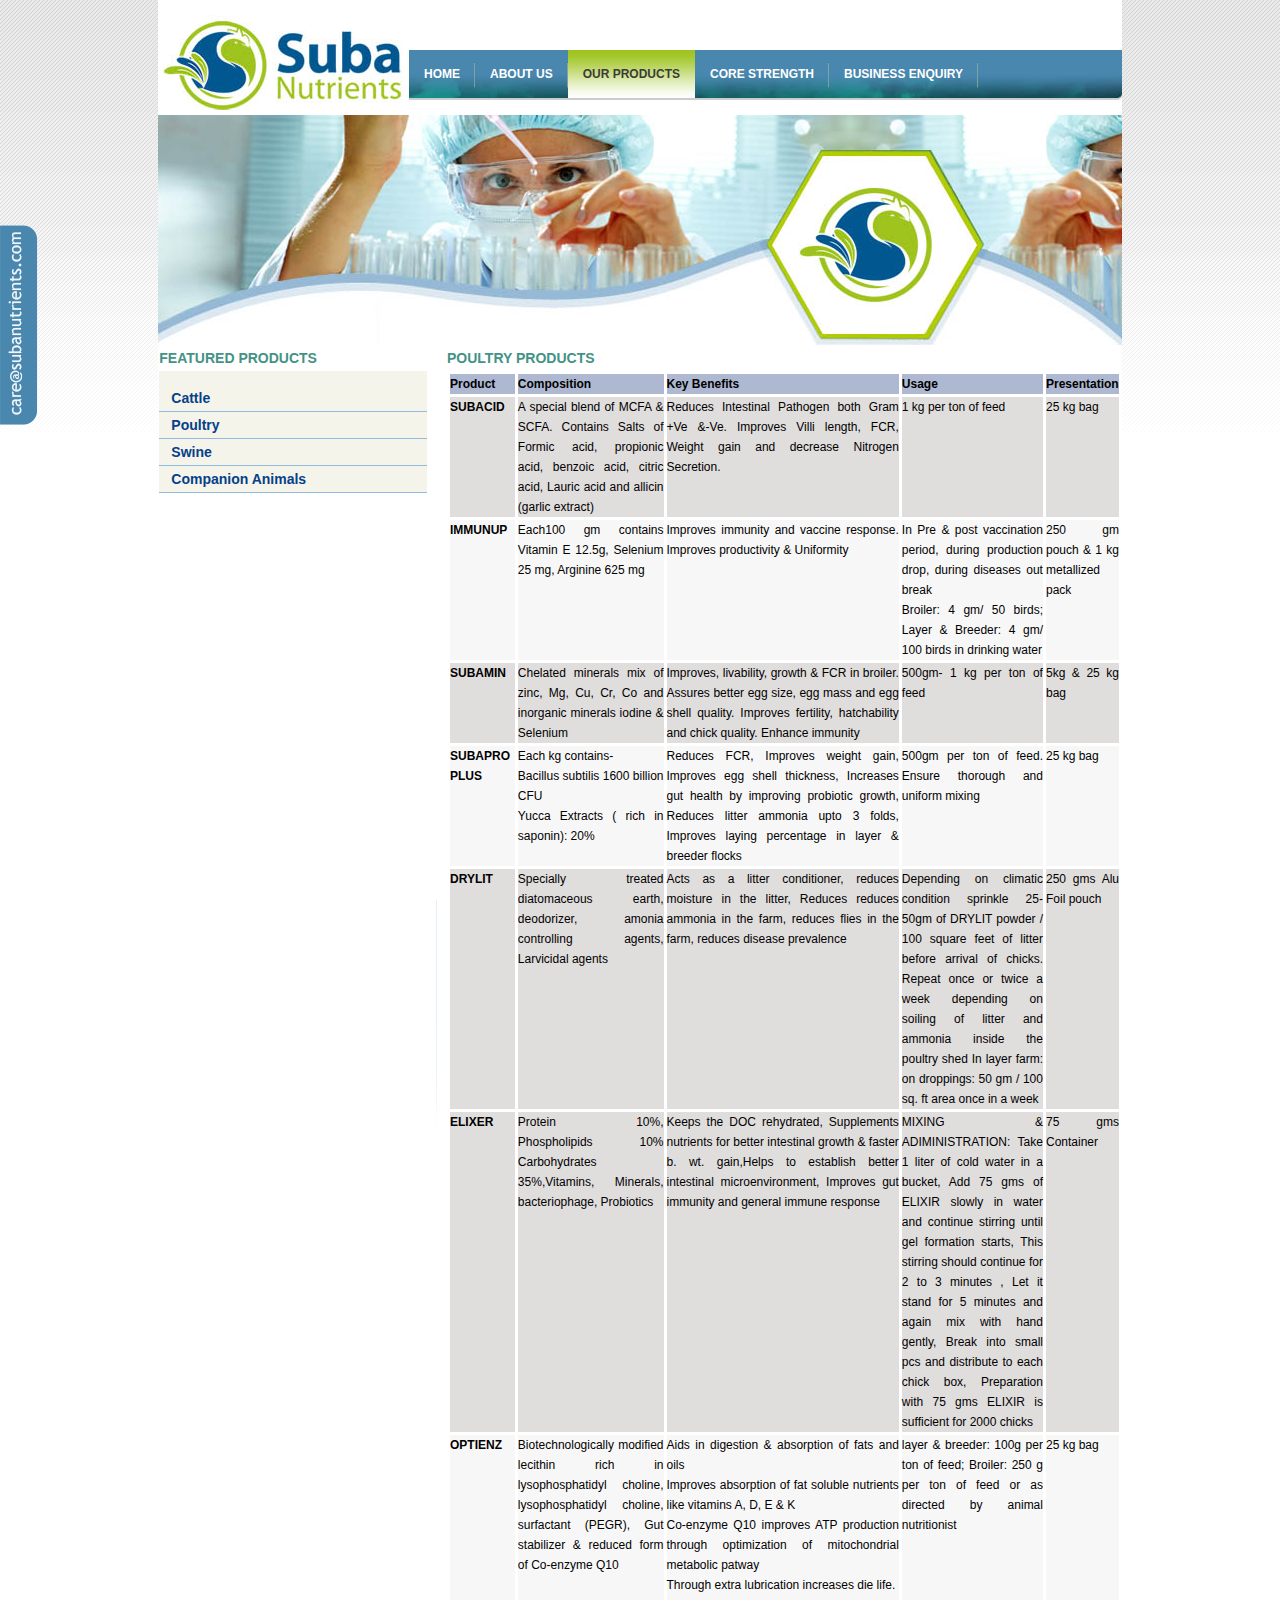
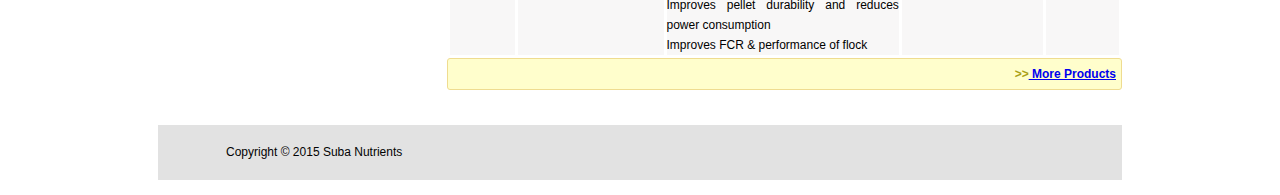
<file: poultry.html>
<!DOCTYPE html PUBLIC "-//W3C//DTD XHTML 1.0 Transitional//EN" "http://www.w3.org/TR/xhtml1/DTD/xhtml1-transitional.dtd">
<html xmlns="http://www.w3.org/1999/xhtml">

<meta http-equiv="Content-Type" content="text/html;charset=UTF-8">
<head>

<title>Suba Nutrients: Our Products</title>

<link rel="shortcut icon" href="images/favicon.png">
<link href="images/style000.css" rel="stylesheet" type="text/css">
<link href="images/style.css" rel="stylesheet" type="text/css">
<link href="css/menu.css" media="screen" rel="stylesheet" type="text/css" />
<link rel="stylesheet" href="images/fonts000.css" type="text/css" charset="utf-8">
<script type="text/javascript">
  (function(i,s,o,g,r,a,m){i['GoogleAnalyticsObject']=r;i[r]=i[r]||function(){
  (i[r].q=i[r].q||[]).push(arguments)},i[r].l=1*new Date();a=s.createElement(o),
  m=s.getElementsByTagName(o)[0];a.async=1;a.src=g;m.parentNode.insertBefore(a,m)
  })(window,document,'script','//www.google-analytics.com/analytics.js','ga');

  ga('create', 'UA-36414431-2', 'auto');
  ga('send', 'pageview');

</script>
<style type="text/css">

/* --------------- */
/* Ticker Vertical */
	#TickerVertical {
	width: 830px;
	height: 492px;
	display: block;
	list-style: none;
	margin: 0;
	padding: 0;
	}
	#TickerVertical li {
	width: 964px;
	margin: 0;
	float: left;
	height: 439px;
	display: inline;
	position:relative;
	}
#apDiv1 {
	position:absolute;
	left:593px;
	top:776px;
	width:263px;
	height:53px;
	z-index:100;
}
</style>
</head>
<body>
<div id="MainBorder">
<div id="wrapper">
  <div id="header">
    <div class="logo"><img src="images/logo0000.jpg" width="240" height="100" alt=""/></div>
    <div class="social"><a href="https://www.facebook.com/p" target="_blank"><img src="images/sai_fb.png" border="0" /></a> <a href="https://twitter.com/" target="_blank"><img src="images/sai_twitter.png" border="0" /></a> <a href="http://www.linkedin.com/" target="_blank"><img src="images/sai_link.png" border="0" /></a></div>
    <div class="nav">
      <div id="navigation">
        <ul>
          <li><a href="index.html">HOME</a></li>
          <li><a href="aboutsuba.html">ABOUT US</a></li>
          <li id="active"><a href="products.html">OUR PRODUCTS</a></li>
          <li><a href="core-strength.html">CORE STRENGTH </a></li>
          <li><a href="business.html">BUSINESS ENQUIRY</a></li>
        </ul>
      </div>
    </div>
    <div class="clear"></div>
  </div>
  <div class="inn-bnr"><img src="images/bnr-our-.jpg" width="964" height="230" /></div>
	<table width="964" cellpadding="0" cellspacing="0">
      <tr>
        <td width="299" rowspan="2" align="right" valign="top"><table width="268" cellpadding="0" cellspacing="0">
            
            <tr>
              <td class="inn-left-tit"><p>FEATURED PRODUCTS</p></td>
            </tr>
            <tr>
              <td><div id="button">
          <ul>
            <li><a href="cattle.html">Cattle</a></li>
            <li><a href="poultry.html">Poultry</a></li>
            <li><a href="swine.html">Swine</a></li>
            <li><a href="companion_animals.html">Companion Animals</a> </li>
          </ul></div>
          </td>
            </tr>
        </table></td>
        <td width="35" rowspan="2"><p>&nbsp;</p>
        <p><img src="images/line_vertical.gif" width="19" height="269" /></p></td>
        <td valign="top" class="inn-left-tit"><p>POULTRY PRODUCTS</p></td>
      </tr>
      <tr>
        <td class="inn-text" valign="top"><table border="0" cellspacing="3" cellpadding="3" width="675">
          <tr>
            <td width="65" valign="top" bgcolor="#AEB8D1"><p align="center"><strong>Product</strong><strong> </strong></p></td>
            <td width="147" valign="top" bgcolor="#AEB8D1"><p align="center"><strong>Composition</strong><strong> </strong></p></td>
            <td width="236" valign="top" bgcolor="#AEB8D1"><p align="center"><strong>Key Benefits</strong><strong> </strong></p></td>
            <td width="142" valign="top" bgcolor="#AEB8D1"><p align="center"><strong>Usage &nbsp;</strong><strong> </strong></p></td>
            <td width="73" valign="top" bgcolor="#AEB8D1"><p align="center"><strong>Presentation</strong><strong> </strong></p></td>
          </tr>
          <tr>
            <td width="65" valign="top" bgcolor="#E0DDDD"><p align="center"><strong>SUBACID </strong><strong> </strong></p></td>
            <td width="147" valign="top" bgcolor="#E0DDDD"><p>A special blend of MCFA & SCFA. Contains Salts of Formic acid, propionic acid, benzoic acid, citric acid, Lauric acid and allicin (garlic extract)</p></td>
            <td width="236" valign="top" bgcolor="#E0DDDD"><p>Reduces Intestinal Pathogen both Gram +Ve &amp;-Ve. Improves Villi length, FCR, Weight gain and decrease Nitrogen Secretion.</p></td>
            <td width="142" valign="top" bgcolor="#E0DDDD"><p>1 kg per ton of feed</p></td>
            <td width="73" valign="top" bgcolor="#E0DDDD"><p>25 kg bag</p></td>
          </tr>
          <tr>
            <td width="65" valign="top" bgcolor="#F8F7F7"><p align="center"><strong>IMMUNUP </strong><strong> </strong></p></td>
            <td width="147" valign="top" bgcolor="#F8F7F7"><p>Each100 gm contains    Vitamin E 12.5g, Selenium 25 mg, Arginine 625 mg</p></td>
            <td width="236" valign="top" bgcolor="#F8F7F7"><p>Improves immunity    and vaccine response. Improves productivity &amp; Uniformity</p></td>
            <td width="142" valign="top" bgcolor="#F8F7F7"><p>In Pre &amp; post    vaccination period, during production drop, during diseases out break&nbsp;<br />
              Broiler: 4 gm/ 50 birds; Layer &amp; Breeder: 4 gm/ 100 birds in drinking    water</p></td>
            <td width="73" valign="top" bgcolor="#F8F7F7"><p>250 gm pouch &amp; 1    kg metallized pack</p></td>
          </tr>
          <tr>
            <td width="65" valign="top" bgcolor="#E0DDDD"><p align="center"><strong>SUBAMIN </strong><strong> </strong></p></td>
            <td width="147" valign="top" bgcolor="#E0DDDD"><p>Chelated minerals    mix of zinc, Mg, Cu, Cr, Co and inorganic minerals iodine &amp; Selenium</p></td>
            <td width="236" valign="top" bgcolor="#E0DDDD"><p>Improves, livability,    growth &amp; FCR in broiler. Assures better egg size, egg mass and egg shell    quality. Improves fertility, hatchability and chick quality. Enhance immunity</p></td>
            <td width="142" valign="top" bgcolor="#E0DDDD"><p>500gm- 1 kg per ton    of feed</p></td>
            <td width="73" valign="top" bgcolor="#E0DDDD"><p>5kg &amp; 25 kg bag</p></td>
          </tr>
          <tr>
            <td width="65" valign="top" bgcolor="#F8F7F7"><p align="center"><strong>SUBAPRO PLUS </strong><strong> </strong></p></td>
            <td width="147" valign="top" bgcolor="#F8F7F7"><p>Each kg contains-&nbsp;<br />
              Bacillus subtilis 1600 billion CFU<br />
              Yucca Extracts ( rich in saponin): 20%</p></td>
            <td width="236" valign="top" bgcolor="#F8F7F7"><p>Reduces FCR,    Improves weight gain, Improves egg shell thickness, Increases gut health by    improving probiotic growth, Reduces litter ammonia upto 3 folds, Improves    laying percentage in layer &amp; breeder flocks</p></td>
            <td width="142" valign="top" bgcolor="#F8F7F7"><p>500gm per ton of    feed. Ensure thorough and uniform mixing</p></td>
            <td width="73" valign="top" bgcolor="#F8F7F7"><p>25 kg bag</p></td>
          </tr>
          <tr>
            <td width="65" valign="top" bgcolor="#E0DDDD"><p align="center"><strong>DRYLIT </strong><strong> </strong></p></td>
            <td width="147" valign="top" bgcolor="#E0DDDD"><p>Specially treated diatomaceous earth, deodorizer, amonia controlling agents, Larvicidal agents</p></td>
            <td width="236" valign="top" bgcolor="#E0DDDD"><p>Acts as a litter conditioner, reduces moisture in the litter, Reduces reduces ammonia in the farm, reduces flies in the farm, reduces disease prevalence</p></td>
            <td width="142" valign="top" bgcolor="#E0DDDD"><p>Depending on climatic condition sprinkle 25-50gm of DRYLIT powder / 100 square feet of litter before arrival of chicks. 
Repeat once or twice a week depending on soiling of litter and ammonia inside the poultry shed
In layer farm: on droppings: 50 gm / 100 sq. ft area once in a week </p></td>
            <td width="73" valign="top" bgcolor="#E0DDDD"><p>250 gms Alu Foil pouch</p></td>
          </tr>
          <tr>
            <td width="65" valign="top" bgcolor="#E0DDDD"><p align="center"><strong>ELIXER </strong><strong> </strong></p></td>
            <td width="147" valign="top" bgcolor="#E0DDDD"><p>Protein 10%, Phospholipids 10% Carbohydrates 35%,Vitamins, Minerals, bacteriophage, Probiotics </p></td>
            <td width="236" valign="top" bgcolor="#E0DDDD"><p>Keeps the DOC rehydrated, 
Supplements nutrients for better intestinal growth &amp; faster b. wt. gain,Helps to establish better intestinal microenvironment, Improves gut immunity and general immune response </p></td>
            <td width="142" valign="top" bgcolor="#E0DDDD"><p>MIXING &amp; ADIMINISTRATION: Take 1 liter of cold water in a bucket, Add 75 gms of ELIXIR slowly in water and continue stirring until gel formation starts, This stirring should continue for 2 to 3 minutes , Let it stand for 5 minutes and again mix with hand gently, Break into small pcs and distribute to each chick box,  Preparation with 75 gms ELIXIR is sufficient for 2000 chicks  
</p></td>
            <td width="73" valign="top" bgcolor="#E0DDDD"><p>75 gms Container</p></td>
          </tr>
          <tr>
            <td width="65" valign="top" bgcolor="#F8F7F7"><p><strong>OPTIENZ</strong></p></td>
            <td width="147" valign="top" bgcolor="#F8F7F7">
              <p>Biotechnologically    modified lecithin rich in lysophosphatidyl choline, lysophosphatidyl choline,    surfactant (PEGR), Gut stabilizer &amp; reduced form of Co-enzyme Q10</p></td>
            <td width="236" valign="top" bgcolor="#F8F7F7"><p>Aids in digestion &amp; absorption of fats and oils<br />
              Improves absorption of fat soluble nutrients like vitamins A, D, E &amp; K<br />
              Co-enzyme Q10 improves ATP production through optimization of mitochondrial    metabolic patway<br />
              Through extra lubrication increases die life.&nbsp;<br />
              Improves pellet durability and reduces power consumption&nbsp;<br />
              Improves FCR &amp; performance of flock</p></td>
            <td width="142" valign="top" bgcolor="#F8F7F7"><p>layer &amp; breeder:    100g per ton of feed; Broiler: 250 g per ton of feed or as directed by animal    nutritionist</p></td>
            <td width="73" valign="top" bgcolor="#F8F7F7"><p>25 kg bag </p></td>
          </tr>
        </table>
        <div class="WarningMessageText">>><a href="poultry01.html"> More Products</a></div>          
        <p>&nbsp;</p></td>
      </tr>
    </table>
	<div class="clear"></div>
	<div class="clear"></div>
	<div class="footer"> <span>Copyright © 2015 Suba Nutrients</span>
		
	</div>
</div>
</div>
<script language="javascript" src="images/mootools.js" type="text/javascript"></script>
<div class="element"><img src="images/call.png" alt="" width="38" height="200" heighct="209" /><!--a href="contact-us.html"><br />
  <img src="images/contact.png" alt="" width="38" height="199" border="0" /></a-->
  <!-- Go to www.addthis.com/dashboard to customize your tools -->
  <script type="text/javascript" src="//s7.addthis.com/js/300/addthis_widget.js#pubid=ra-53d65f0d370192b0"></script>
</div>
<script language="javascript" type="text/javascript">
			var Ticker = new Class({
				setOptions: function(options) {
					this.options = Object.extend({
						speed: 500,
						delay: 10000,
						direction: 'vertical',
						onComplete: Class.empty,
						onStart: Class.empty
					}, options || {});
				},
				initialize: function(el,options){
					this.setOptions(options);
					this.el = $(el);
					this.items = this.el.getElements('li');
					var w = 0;
					var h = 0;
					if(this.options.direction.toLowerCase()=='horizontal') {
						h = this.el.getSize().size.y;
						this.items.each(function(li,index) {
							w += li.getSize().size.x;
						});
					} else {
						w = this.el.getSize().size.x;
						this.items.each(function(li,index) {
							h += li.getSize().size.y;
						});
					}
					this.el.setStyles({
						position: 'absolute',
						top: 0,
						left: 0,
						width: w,
						height: h
					});
					this.fx = new Fx.Styles(this.el,{duration:this.options.speed,onComplete:function() {
						var i = (this.current==0)?this.items.length:this.current;
						this.items[i-1].injectInside(this.el);
						this.el.setStyles({
							left:0,
							top:0
						});
					}.bind(this)});
					this.current = -1;
					this.next();
				},
				next: function() {
					this.current++;
					if (this.current >= this.items.length) this.current = 0;
					var pos = this.items[this.current];
					this.fx.start({
						top: -pos.offsetTop,
						left: -pos.offsetLeft
					});
					this.next.bind(this).delay(this.options.delay+this.options.speed);
				}
			});
			 var hor = new Ticker(document.getElementById('TickerVertical'),{speed:500,delay:10000,direction:'horizontal'});
//            $(document).ready(function(){
//		        var hor = new Ticker(document.getElementById('TickerVertical'),{speed:500,delay:7000,direction:'horizontal'});
//	        }); 
		</script>
</body>
</html>
</file>
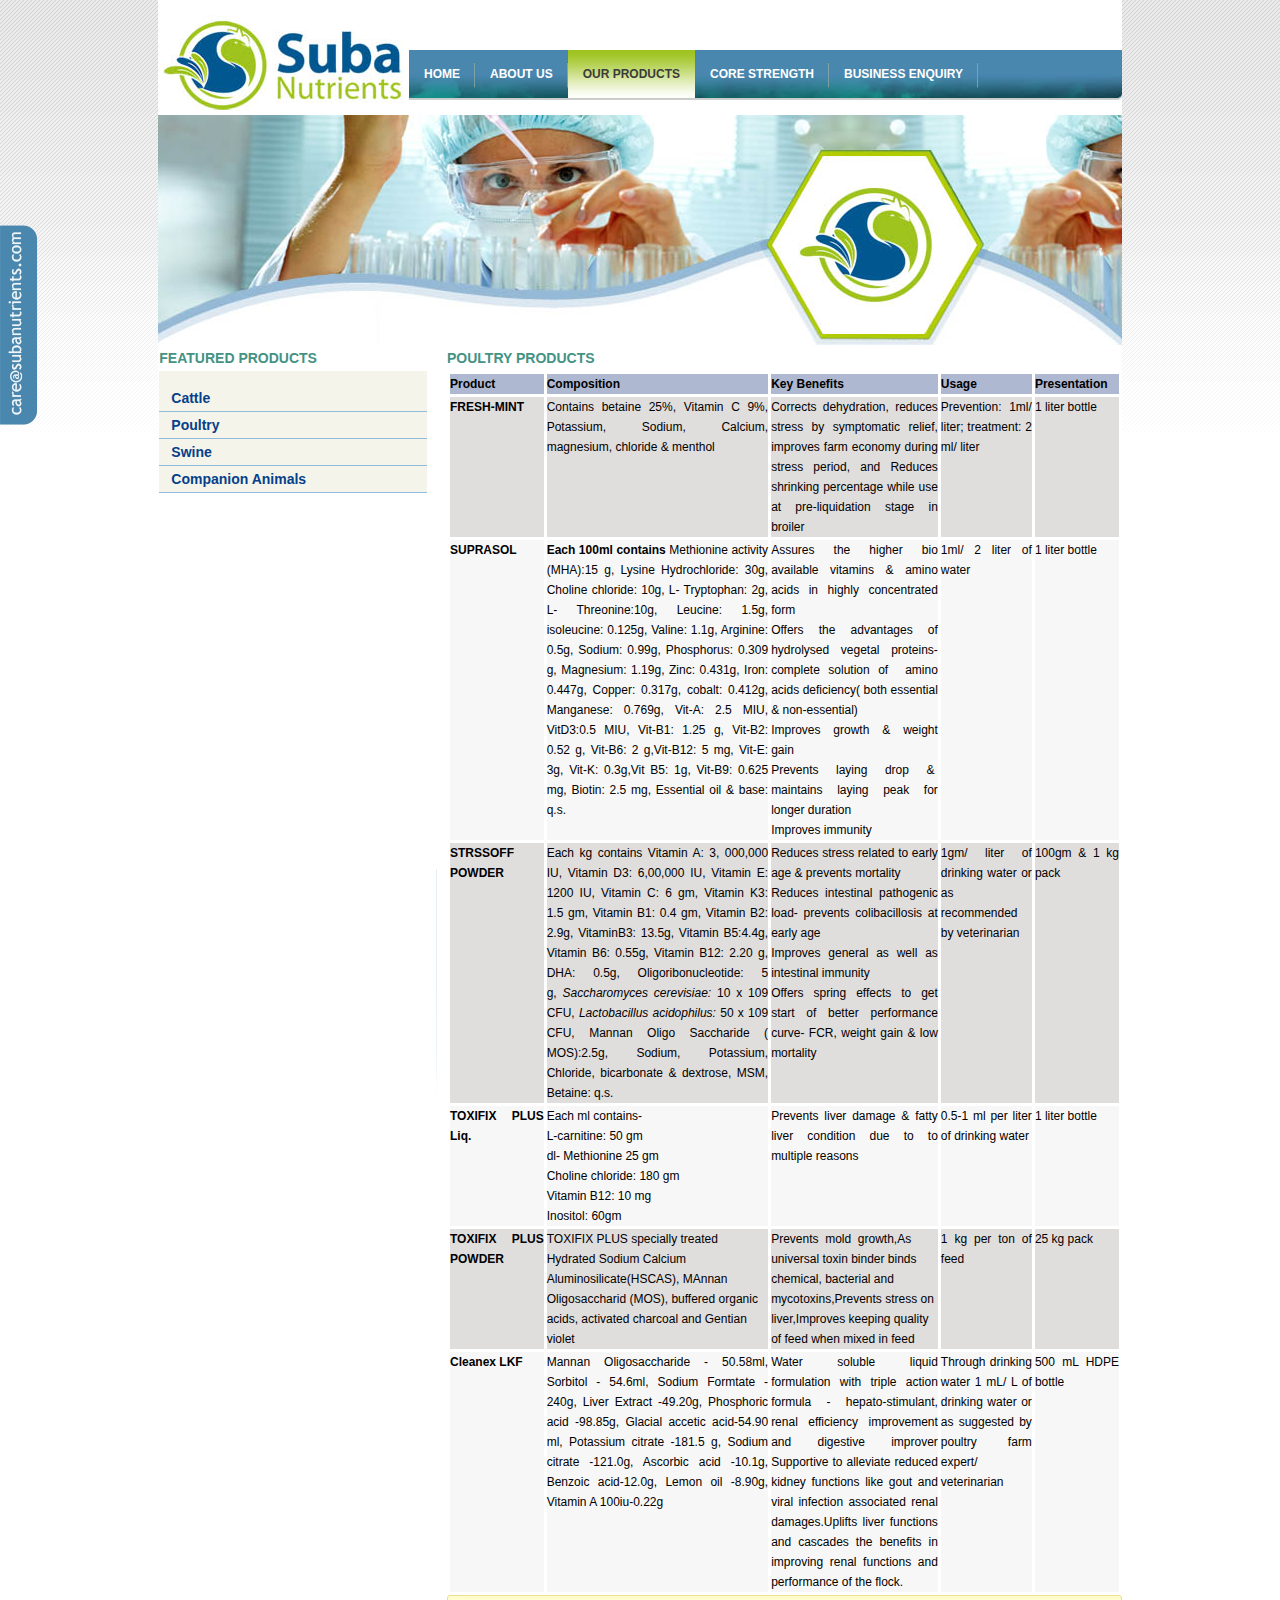
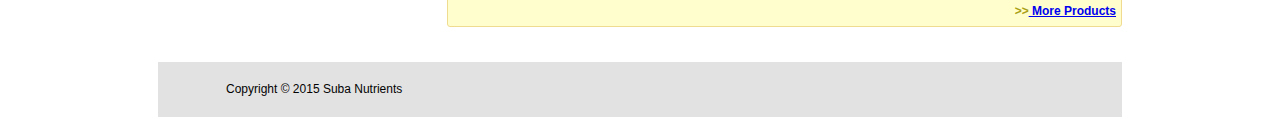
<file: poultry01.html>
<!DOCTYPE html PUBLIC "-//W3C//DTD XHTML 1.0 Transitional//EN" "http://www.w3.org/TR/xhtml1/DTD/xhtml1-transitional.dtd">
<html xmlns="http://www.w3.org/1999/xhtml">

<meta http-equiv="Content-Type" content="text/html;charset=UTF-8">
<head>

<title>Suba Nutrients: Our Products</title>

<link rel="shortcut icon" href="images/favicon.png">
<link href="images/style000.css" rel="stylesheet" type="text/css">
<link href="images/style.css" rel="stylesheet" type="text/css">
<link href="css/menu.css" media="screen" rel="stylesheet" type="text/css" />
<link rel="stylesheet" href="images/fonts000.css" type="text/css" charset="utf-8">
<script type="text/javascript">
  (function(i,s,o,g,r,a,m){i['GoogleAnalyticsObject']=r;i[r]=i[r]||function(){
  (i[r].q=i[r].q||[]).push(arguments)},i[r].l=1*new Date();a=s.createElement(o),
  m=s.getElementsByTagName(o)[0];a.async=1;a.src=g;m.parentNode.insertBefore(a,m)
  })(window,document,'script','//www.google-analytics.com/analytics.js','ga');

  ga('create', 'UA-36414431-2', 'auto');
  ga('send', 'pageview');

</script>
<style type="text/css">

/* --------------- */
/* Ticker Vertical */
	#TickerVertical {
	width: 830px;
	height: 492px;
	display: block;
	list-style: none;
	margin: 0;
	padding: 0;
	}
	#TickerVertical li {
	width: 964px;
	margin: 0;
	float: left;
	height: 439px;
	display: inline;
	position:relative;
	}
#apDiv1 {
	position:absolute;
	left:593px;
	top:776px;
	width:263px;
	height:53px;
	z-index:100;
}
</style>
</head>
<body>
<div id="MainBorder">
<div id="wrapper">
  <div id="header">
    <div class="logo"><img src="images/logo0000.jpg" width="240" height="100" alt=""/></div>
    <div class="social"><a href="https://www.facebook.com/p" target="_blank"><img src="images/sai_fb.png" border="0" /></a> <a href="https://twitter.com/" target="_blank"><img src="images/sai_twitter.png" border="0" /></a> <a href="http://www.linkedin.com/" target="_blank"><img src="images/sai_link.png" border="0" /></a></div>
    <div class="nav">
      <div id="navigation">
        <ul>
          <li><a href="index.html">HOME</a></li>
          <li><a href="aboutsuba.html">ABOUT US</a></li>
          <li id="active"><a href="products.html">OUR PRODUCTS</a></li>
          <li><a href="core-strength.html">CORE STRENGTH </a></li>
          <li><a href="business.html">BUSINESS ENQUIRY</a></li>
        </ul>
      </div>
    </div>
    <div class="clear"></div>
  </div>
  <div class="inn-bnr"><img src="images/bnr-our-.jpg" width="964" height="230" /></div>
	<table width="964" cellpadding="0" cellspacing="0">
      <tr>
        <td width="299" rowspan="2" align="right" valign="top"><table width="268" cellpadding="0" cellspacing="0">
            
            <tr>
              <td class="inn-left-tit"><p>FEATURED PRODUCTS</p></td>
            </tr>
            <tr>
              <td><div id="button">
          <ul>
            <li><a href="cattle.html">Cattle</a></li>
            <li><a href="poultry.html">Poultry</a></li>
            <li><a href="swine.html">Swine</a></li>
            <li><a href="companion_animals.html">Companion Animals</a> </li>
          </ul></div>
          </td>
            </tr>
        </table></td>
        <td width="35" rowspan="2"><p>&nbsp;</p>
        <p><img src="images/line_vertical.gif" width="19" height="269" /></p></td>
        <td valign="top" class="inn-left-tit"><p>POULTRY PRODUCTS</p></td>
      </tr>
      <tr>
        <td class="inn-text" valign="top"><table border="0" cellspacing="3" cellpadding="3" width="675">
          <tr>
            <td width="103" valign="top" bgcolor="#AEB8D1"><p align="center"><strong>Product</strong><strong> </strong></p></td>
            <td width="252" valign="top" bgcolor="#AEB8D1"><p align="center"><strong>Composition</strong><strong> </strong></p></td>
            <td width="186" valign="top" bgcolor="#AEB8D1"><p align="center"><strong>Key Benefits</strong><strong> </strong></p></td>
            <td width="96" valign="top" bgcolor="#AEB8D1"><p align="center"><strong>Usage &nbsp;</strong><strong> </strong></p></td>
            <td width="88" valign="top" bgcolor="#AEB8D1"><p align="center"><strong>Presentation</strong><strong> </strong></p></td>
          </tr>
          <tr>
            <td width="103" valign="top" bgcolor="#E0DDDD"><p><strong>FRESH-MINT</strong></p></td>
            <td width="252" valign="top" bgcolor="#E0DDDD"><p>Contains betaine 25%,    Vitamin C 9%, Potassium, Sodium, Calcium, magnesium, chloride &amp; menthol</p></td>
            <td width="186" valign="top" bgcolor="#E0DDDD"><p>Corrects dehydration,    reduces stress by symptomatic relief, improves farm economy during stress    period, and Reduces shrinking percentage while use at pre-liquidation stage    in broiler</p></td>
            <td width="96" valign="top" bgcolor="#E0DDDD"><p>Prevention: 1ml/ liter;    treatment: 2 ml/ liter</p></td>
            <td width="88" valign="top" bgcolor="#E0DDDD"><p>1 liter bottle</p></td>
          </tr>
          <tr>
            <td width="103" valign="top" bgcolor="#F8F7F7"><p><strong>SUPRASOL </strong><strong> </strong></p></td>
            <td width="252" valign="top" bgcolor="#F8F7F7"><p><strong>Each 100ml    contains&nbsp;</strong>Methionine activity    (MHA):15 g, Lysine Hydrochloride: 30g, Choline chloride: 10g, L- Tryptophan:    2g, L- Threonine:10g, Leucine: 1.5g, isoleucine: 0.125g, Valine: 1.1g,    Arginine: 0.5g, Sodium: 0.99g, Phosphorus: 0.309 g, Magnesium: 1.19g, Zinc:    0.431g, Iron: 0.447g, Copper: 0.317g, cobalt: 0.412g, Manganese: 0.769g,    Vit-A: 2.5 MIU, VitD3:0.5 MIU, Vit-B1: 1.25 g, Vit-B2: 0.52 g, Vit-B6: 2    g,Vit-B12: 5 mg, Vit-E: 3g, Vit-K: 0.3g,Vit B5: 1g, Vit-B9: 0.625 mg, Biotin:    2.5 mg, Essential oil &amp; base: q.s.</p></td>
            <td width="186" valign="top" bgcolor="#F8F7F7"><p>Assures the higher    bio available vitamins &amp; amino acids in highly concentrated form<br />
              Offers the advantages of hydrolysed vegetal proteins- complete solution    of&nbsp; amino acids deficiency( both essential &amp; non-essential)<br />
              Improves growth &amp; weight gain&nbsp;<br />
              Prevents laying drop &amp;&nbsp; maintains laying peak for longer duration<br />
              Improves immunity</p></td>
            <td width="96" valign="top" bgcolor="#F8F7F7"><p>1ml/ 2 liter of    water</p></td>
            <td width="88" valign="top" bgcolor="#F8F7F7"><p>1 liter bottle</p></td>
          </tr>
          <tr>
            <td width="103" valign="top" bgcolor="#E0DDDD"><p><strong>STRSSOFF </strong><br />
              <strong>POWDER </strong><strong> </strong></p></td>
            <td width="252" valign="top" bgcolor="#E0DDDD"><p>Each kg contains<strong>&nbsp;</strong>Vitamin A: 3, 000,000 IU, Vitamin D3: 6,00,000 IU, Vitamin E:    1200 IU, Vitamin C: 6 gm, Vitamin K3: 1.5 gm, Vitamin B1: 0.4 gm, Vitamin B2:    2.9g, VitaminB3: 13.5g, Vitamin B5:4.4g, Vitamin B6: 0.55g, Vitamin B12: 2.20    g, DHA: 0.5g, Oligoribonucleotide: 5 g,&nbsp;<em>Saccharomyces    cerevisiae:&nbsp;</em>10 x 109 CFU,<em>&nbsp;Lactobacillus    acidophilus:&nbsp;</em>50 x 109 CFU, Mannan Oligo Saccharide (    MOS):2.5g, Sodium, Potassium, Chloride, bicarbonate &amp; dextrose, MSM, Betaine:    q.s.</p></td>
            <td width="186" valign="top" bgcolor="#E0DDDD"><p>Reduces stress    related to early age &amp; prevents mortality<br />
              Reduces intestinal pathogenic load- prevents colibacillosis at early age<br />
              Improves general as well as intestinal immunity<br />
              Offers spring effects to get start of better performance curve- FCR, weight    gain &amp; low mortality</p></td>
            <td width="96" valign="top" bgcolor="#E0DDDD"><p>1gm/ liter of    drinking water or as recommended by veterinarian</p></td>
            <td width="88" valign="top" bgcolor="#E0DDDD"><p>100gm &amp; 1 kg    pack</p></td>
          </tr>
          <tr>
            <td width="103" valign="top" bgcolor="#F8F7F7"><p><strong>TOXIFIX PLUS Liq.  </strong></p></td>
            <td width="252" valign="top" bgcolor="#F8F7F7"><p>Each ml contains-<br />
              L-carnitine: 50 gm<br />
              dl- Methionine 25 gm<br />
              Choline chloride: 180 gm<br />
              Vitamin B12: 10 mg<br />
              Inositol: 60gm</p></td>
            <td width="186" valign="top" bgcolor="#F8F7F7"><p>Prevents liver damage &amp; fatty liver condition due to to    multiple reasons</p></td>
            <td width="96" valign="top" bgcolor="#F8F7F7"><p>0.5-1 ml per liter of drinking water </p></td>
            <td width="88" valign="top" bgcolor="#F8F7F7"><p>1 liter bottle </p></td>
          </tr>
          <tr>
            <td valign="top" bgcolor="#E0DDDD"><p><strong>TOXIFIX PLUS POWDER</strong><strong> </strong></p></td>
            <td valign="top" bgcolor="#E0DDDD">TOXIFIX PLUS specially  treated Hydrated Sodium Calcium Aluminosilicate(HSCAS), MAnnan Oligosaccharid  (MOS), buffered organic acids, activated charcoal and Gentian violet</td>
            <td valign="top" bgcolor="#E0DDDD">Prevents  mold   growth,As universal toxin binder binds chemical, bacterial and  mycotoxins,Prevents stress on liver,Improves keeping quality of feed when mixed  in feed</td>
            <td valign="top" bgcolor="#E0DDDD"><p>1 kg per ton of feed </p></td>
            <td valign="top" bgcolor="#E0DDDD"><p>25 kg pack </p></td>
          </tr>
          <tr>
            <td width="103" valign="top" bgcolor="#F8F7F7"><p><strong>Cleanex LKF  </strong></p></td>
            <td width="252" valign="top" bgcolor="#F8F7F7"><p>Mannan Oligosaccharide - 50.58ml, Sorbitol - 54.6ml, Sodium Formtate - 240g, Liver Extract -49.20g, Phosphoric acid -98.85g, Glacial accetic acid-54.90 ml, Potassium citrate -181.5 g, Sodium citrate -121.0g, Ascorbic acid -10.1g, Benzoic acid-12.0g, Lemon oil -8.90g, Vitamin A 100iu-0.22g</p></td>
            <td width="186" valign="top" bgcolor="#F8F7F7"><p>Water soluble liquid formulation with triple action formula -
              hepato-stimulant, renal efficiency improvement and
              digestive improver Supportive to alleviate reduced kidney functions like gout and
              viral infection associated renal damages.Uplifts liver functions and cascades the benefits in improving
              renal functions and performance of the flock.</p></td>
            <td width="96" valign="top" bgcolor="#F8F7F7"><p>Through drinking water 1 mL/ L of drinking water or as suggested by poultry farm expert/ veterinarian </p></td>
            <td width="88" valign="top" bgcolor="#F8F7F7"><p>500 mL HDPE bottle </p></td>
          </tr>
        </table>
<div class="WarningMessageText">>><a href="poultry.html"> More Products</a></div>          
        <p>&nbsp;</p></td>
      </tr>
    </table>
	<div class="clear"></div>
	<div class="clear"></div>
	<div class="footer"> <span>Copyright © 2015 Suba Nutrients</span>
		
	</div>
</div>
</div>
<script language="javascript" src="images/mootools.js" type="text/javascript"></script>
<div class="element"><img src="images/call.png" alt="" width="38" height="200" heighct="209" /><!--a href="contact-us.html"><br />
  <img src="images/contact.png" alt="" width="38" height="199" border="0" /></a-->
  <!-- Go to www.addthis.com/dashboard to customize your tools -->
  <script type="text/javascript" src="//s7.addthis.com/js/300/addthis_widget.js#pubid=ra-53d65f0d370192b0"></script>
</div>
<script language="javascript" type="text/javascript">
			var Ticker = new Class({
				setOptions: function(options) {
					this.options = Object.extend({
						speed: 500,
						delay: 10000,
						direction: 'vertical',
						onComplete: Class.empty,
						onStart: Class.empty
					}, options || {});
				},
				initialize: function(el,options){
					this.setOptions(options);
					this.el = $(el);
					this.items = this.el.getElements('li');
					var w = 0;
					var h = 0;
					if(this.options.direction.toLowerCase()=='horizontal') {
						h = this.el.getSize().size.y;
						this.items.each(function(li,index) {
							w += li.getSize().size.x;
						});
					} else {
						w = this.el.getSize().size.x;
						this.items.each(function(li,index) {
							h += li.getSize().size.y;
						});
					}
					this.el.setStyles({
						position: 'absolute',
						top: 0,
						left: 0,
						width: w,
						height: h
					});
					this.fx = new Fx.Styles(this.el,{duration:this.options.speed,onComplete:function() {
						var i = (this.current==0)?this.items.length:this.current;
						this.items[i-1].injectInside(this.el);
						this.el.setStyles({
							left:0,
							top:0
						});
					}.bind(this)});
					this.current = -1;
					this.next();
				},
				next: function() {
					this.current++;
					if (this.current >= this.items.length) this.current = 0;
					var pos = this.items[this.current];
					this.fx.start({
						top: -pos.offsetTop,
						left: -pos.offsetLeft
					});
					this.next.bind(this).delay(this.options.delay+this.options.speed);
				}
			});
			 var hor = new Ticker(document.getElementById('TickerVertical'),{speed:500,delay:10000,direction:'horizontal'});
//            $(document).ready(function(){
//		        var hor = new Ticker(document.getElementById('TickerVertical'),{speed:500,delay:7000,direction:'horizontal'});
//	        }); 
		</script>
</body>
</html>
</file>
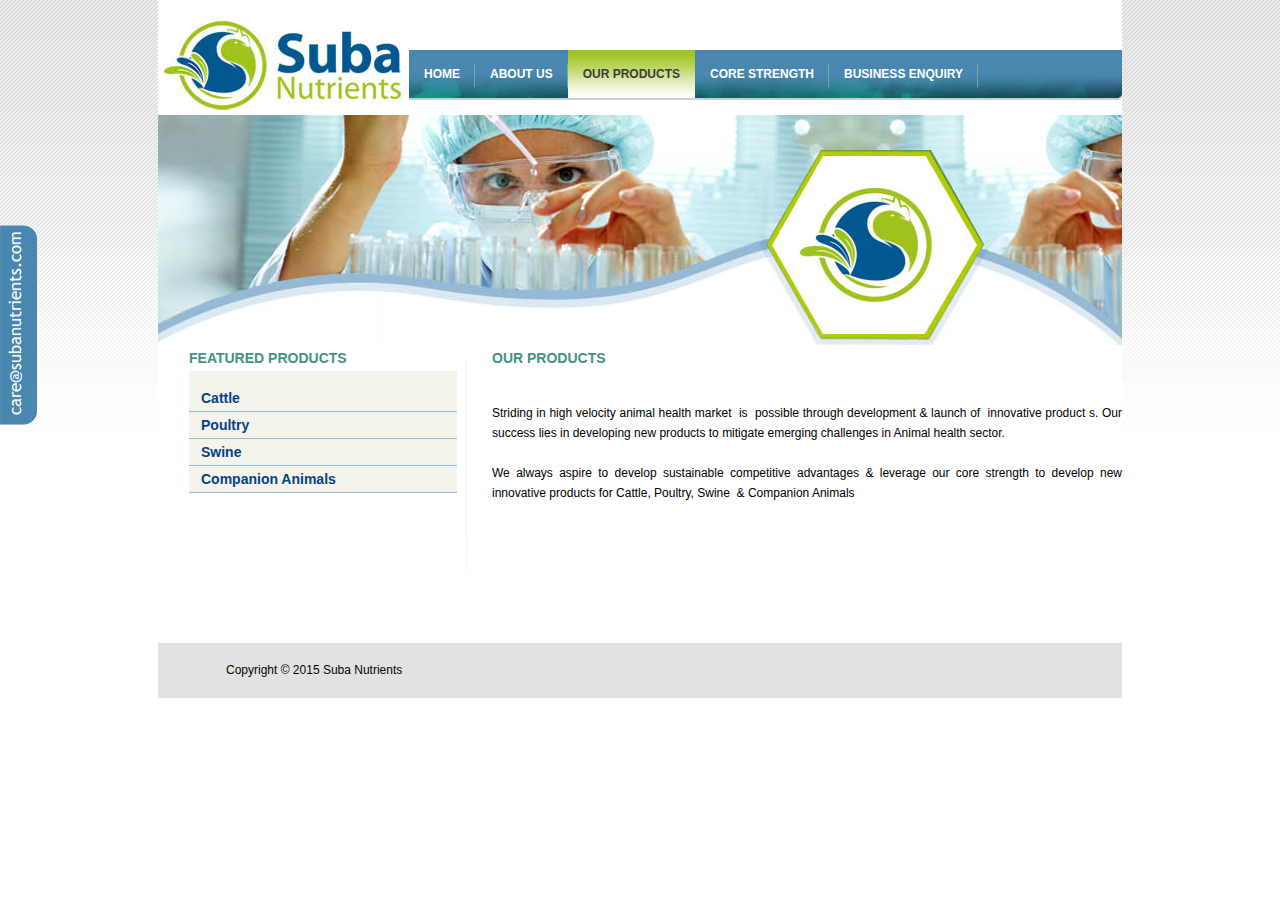
<file: products.html>
<!DOCTYPE html PUBLIC "-//W3C//DTD XHTML 1.0 Transitional//EN" "http://www.w3.org/TR/xhtml1/DTD/xhtml1-transitional.dtd">
<html xmlns="http://www.w3.org/1999/xhtml">

<meta http-equiv="Content-Type" content="text/html;charset=UTF-8">
<head>

<title>Suba Nutrients: Our Products</title>

<link rel="shortcut icon" href="images/favicon.png">
<link href="images/style000.css" rel="stylesheet" type="text/css">
<link href="images/style.css" rel="stylesheet" type="text/css">
<link href="css/menu.css" media="screen" rel="stylesheet" type="text/css" />
<link rel="stylesheet" href="images/fonts000.css" type="text/css" charset="utf-8">
<script type="text/javascript">
  (function(i,s,o,g,r,a,m){i['GoogleAnalyticsObject']=r;i[r]=i[r]||function(){
  (i[r].q=i[r].q||[]).push(arguments)},i[r].l=1*new Date();a=s.createElement(o),
  m=s.getElementsByTagName(o)[0];a.async=1;a.src=g;m.parentNode.insertBefore(a,m)
  })(window,document,'script','//www.google-analytics.com/analytics.js','ga');

  ga('create', 'UA-36414431-2', 'auto');
  ga('send', 'pageview');

</script>
<style type="text/css">

/* --------------- */
/* Ticker Vertical */
	#TickerVertical {
	width: 830px;
	height: 492px;
	display: block;
	list-style: none;
	margin: 0;
	padding: 0;
	}
	#TickerVertical li {
	width: 964px;
	margin: 0;
	float: left;
	height: 439px;
	display: inline;
	position:relative;
	}
#apDiv1 {
	position:absolute;
	left:593px;
	top:776px;
	width:263px;
	height:53px;
	z-index:100;
}
</style>
</head>
<body>
<div id="MainBorder">
<div id="wrapper">
  <div id="header">
    <div class="logo"><img src="images/logo0000.jpg" width="240" height="100" alt=""/></div>
    <div class="social"><a href="https://www.facebook.com/p" target="_blank"><img src="images/sai_fb.png" border="0" /></a> <a href="https://twitter.com/" target="_blank"><img src="images/sai_twitter.png" border="0" /></a> <a href="http://www.linkedin.com/" target="_blank"><img src="images/sai_link.png" border="0" /></a></div>
    <div class="nav">
      <div id="navigation">
        <ul>
          <li><a href="index.html">HOME</a></li>
          <li><a href="aboutsuba.html">ABOUT US</a></li>
          <li id="active"><a href="products.html">OUR PRODUCTS</a></li>
          <li><a href="core-strength.html">CORE STRENGTH </a></li>
          <li><a href="business.html">BUSINESS ENQUIRY</a></li>
        </ul>
      </div>
    </div>
    <div class="clear"></div>
  </div>
  <div class="inn-bnr"><img src="images/bnr-our-.jpg" width="964" height="230" /></div>
	<table width="964" cellpadding="0" cellspacing="0">
      <tr>
        <td width="299" rowspan="2" align="right" valign="top"><table width="268" cellpadding="0" cellspacing="0">
            
            <tr>
              <td class="inn-left-tit"><p>FEATURED PRODUCTS</p></td>
            </tr>
            <tr>
              <td><div id="button">
          <ul>
            <li><a href="cattle.html">Cattle</a></li>
            <li><a href="poultry.html">Poultry</a></li>
            <li><a href="swine.html">Swine</a></li>
            <li><a href="companion_animals.html">Companion Animals</a> </li>
          </ul></div>
          </td>
            </tr>
        </table></td>
        <td width="35" rowspan="2"><p>&nbsp;</p>
        <p><img src="images/line_vertical.gif" width="19" height="269" /></p></td>
        <td valign="top" class="inn-left-tit"><p>OUR PRODUCTS</p></td>
      </tr>
      <tr>
        <td class="inn-text" valign="top"><p>Striding in high velocity animal health  market  is  possible through development &amp; launch  of  innovative product s. Our success  lies in developing new products to mitigate emerging challenges in Animal  health sector.</p>
          <p>&nbsp;</p>
        <p>We always aspire to develop sustainable  competitive advantages &amp; leverage our core strength to develop new  innovative products for  Cattle, Poultry, Swine  &amp; Companion  Animals  </p></td>
      </tr>
    </table>
	<div class="clear"></div>
	<div class="clear"></div>
	<div class="footer"> <span>Copyright © 2015 Suba Nutrients</span>
	</div>
</div>
</div>
<script language="javascript" src="images/mootools.js" type="text/javascript"></script>
<div class="element"><img src="images/call.png" alt="" width="38" height="200" heighct="209" /><!--a href="contact-us.html"><br />
  <img src="images/contact.png" alt="" width="38" height="199" border="0" /></a-->
  <!-- Go to www.addthis.com/dashboard to customize your tools -->
  <script type="text/javascript" src="//s7.addthis.com/js/300/addthis_widget.js#pubid=ra-53d65f0d370192b0"></script>
</div>
<script language="javascript" type="text/javascript">
			var Ticker = new Class({
				setOptions: function(options) {
					this.options = Object.extend({
						speed: 500,
						delay: 10000,
						direction: 'vertical',
						onComplete: Class.empty,
						onStart: Class.empty
					}, options || {});
				},
				initialize: function(el,options){
					this.setOptions(options);
					this.el = $(el);
					this.items = this.el.getElements('li');
					var w = 0;
					var h = 0;
					if(this.options.direction.toLowerCase()=='horizontal') {
						h = this.el.getSize().size.y;
						this.items.each(function(li,index) {
							w += li.getSize().size.x;
						});
					} else {
						w = this.el.getSize().size.x;
						this.items.each(function(li,index) {
							h += li.getSize().size.y;
						});
					}
					this.el.setStyles({
						position: 'absolute',
						top: 0,
						left: 0,
						width: w,
						height: h
					});
					this.fx = new Fx.Styles(this.el,{duration:this.options.speed,onComplete:function() {
						var i = (this.current==0)?this.items.length:this.current;
						this.items[i-1].injectInside(this.el);
						this.el.setStyles({
							left:0,
							top:0
						});
					}.bind(this)});
					this.current = -1;
					this.next();
				},
				next: function() {
					this.current++;
					if (this.current >= this.items.length) this.current = 0;
					var pos = this.items[this.current];
					this.fx.start({
						top: -pos.offsetTop,
						left: -pos.offsetLeft
					});
					this.next.bind(this).delay(this.options.delay+this.options.speed);
				}
			});
			 var hor = new Ticker(document.getElementById('TickerVertical'),{speed:500,delay:10000,direction:'horizontal'});
//            $(document).ready(function(){
//		        var hor = new Ticker(document.getElementById('TickerVertical'),{speed:500,delay:7000,direction:'horizontal'});
//	        }); 
		</script>
</body>
</html>
</file>
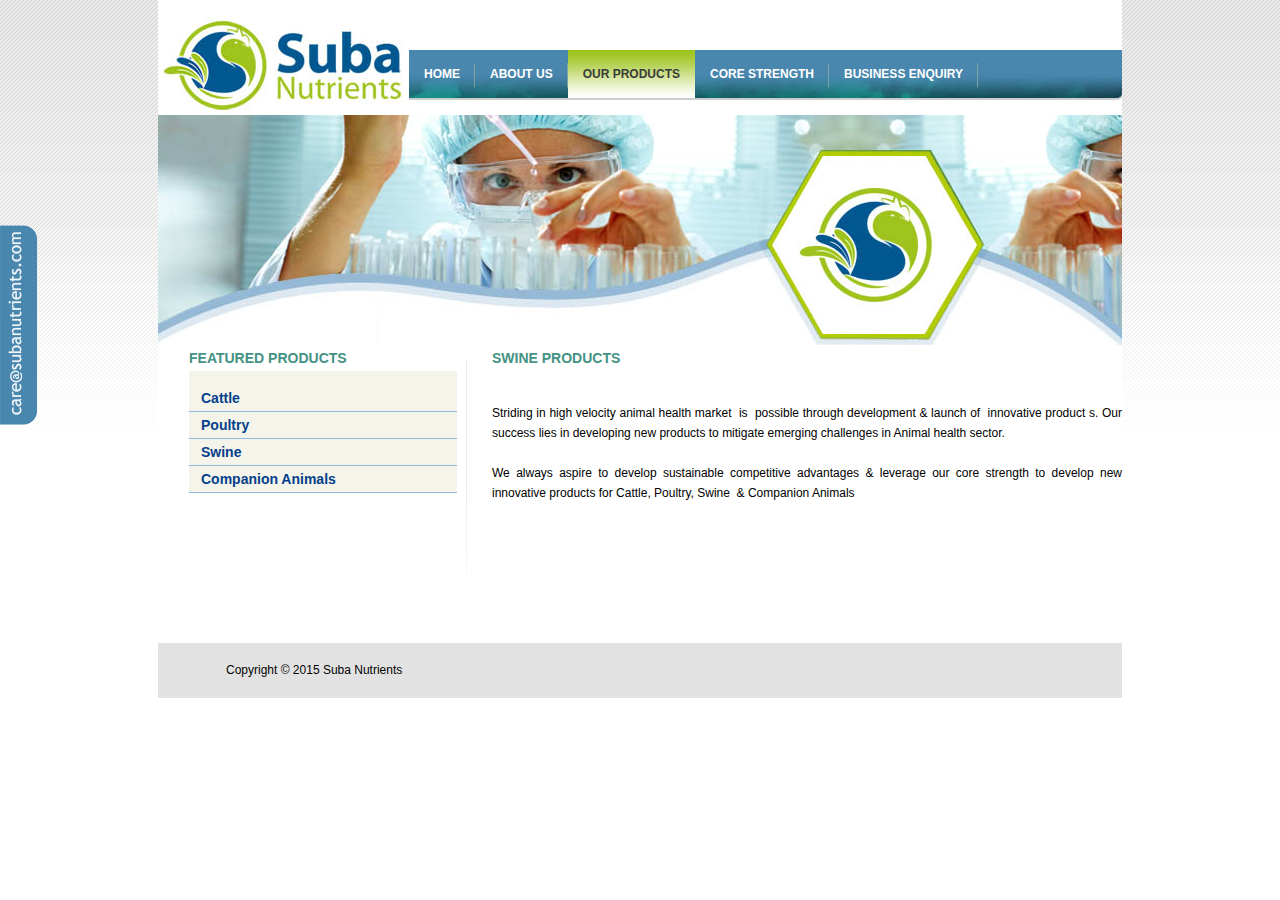
<file: swine.html>
<!DOCTYPE html PUBLIC "-//W3C//DTD XHTML 1.0 Transitional//EN" "http://www.w3.org/TR/xhtml1/DTD/xhtml1-transitional.dtd">
<html xmlns="http://www.w3.org/1999/xhtml">

<meta http-equiv="Content-Type" content="text/html;charset=UTF-8">
<head>

<title>Suba Nutrients: Our Products</title>

<link rel="shortcut icon" href="images/favicon.png">
<link href="images/style000.css" rel="stylesheet" type="text/css">
<link href="images/style.css" rel="stylesheet" type="text/css">
<link href="css/menu.css" media="screen" rel="stylesheet" type="text/css" />
<link rel="stylesheet" href="images/fonts000.css" type="text/css" charset="utf-8">
<script type="text/javascript">
  (function(i,s,o,g,r,a,m){i['GoogleAnalyticsObject']=r;i[r]=i[r]||function(){
  (i[r].q=i[r].q||[]).push(arguments)},i[r].l=1*new Date();a=s.createElement(o),
  m=s.getElementsByTagName(o)[0];a.async=1;a.src=g;m.parentNode.insertBefore(a,m)
  })(window,document,'script','//www.google-analytics.com/analytics.js','ga');

  ga('create', 'UA-36414431-2', 'auto');
  ga('send', 'pageview');

</script>
<style type="text/css">

/* --------------- */
/* Ticker Vertical */
	#TickerVertical {
	width: 830px;
	height: 492px;
	display: block;
	list-style: none;
	margin: 0;
	padding: 0;
	}
	#TickerVertical li {
	width: 964px;
	margin: 0;
	float: left;
	height: 439px;
	display: inline;
	position:relative;
	}
#apDiv1 {
	position:absolute;
	left:593px;
	top:776px;
	width:263px;
	height:53px;
	z-index:100;
}
</style>
</head>
<body>
<div id="MainBorder">
<div id="wrapper">
  <div id="header">
    <div class="logo"><img src="images/logo0000.jpg" width="240" height="100" alt=""/></div>
    <div class="social"><a href="https://www.facebook.com/p" target="_blank"><img src="images/sai_fb.png" border="0" /></a> <a href="https://twitter.com/" target="_blank"><img src="images/sai_twitter.png" border="0" /></a> <a href="http://www.linkedin.com/" target="_blank"><img src="images/sai_link.png" border="0" /></a></div>
    <div class="nav">
      <div id="navigation">
        <ul>
          <li><a href="index.html">HOME</a></li>
          <li><a href="aboutsuba.html">ABOUT US</a></li>
          <li id="active"><a href="products.html">OUR PRODUCTS</a></li>
          <li><a href="core-strength.html">CORE STRENGTH </a></li>
          <li><a href="business.html">BUSINESS ENQUIRY</a></li>
        </ul>
      </div>
    </div>
    <div class="clear"></div>
  </div>
  <div class="inn-bnr"><img src="images/bnr-our-.jpg" width="964" height="230" /></div>
	<table width="964" cellpadding="0" cellspacing="0">
      <tr>
        <td width="299" rowspan="2" align="right" valign="top"><table width="268" cellpadding="0" cellspacing="0">
            
            <tr>
              <td class="inn-left-tit"><p>FEATURED PRODUCTS</p></td>
            </tr>
            <tr>
              <td><div id="button">
          <ul>
            <li><a href="cattle.html">Cattle</a></li>
            <li><a href="poultry.html">Poultry</a></li>
            <li><a href="swine.html">Swine</a></li>
            <li><a href="companion_animals.html">Companion Animals</a> </li>
          </ul></div>
          </td>
            </tr>
        </table></td>
        <td width="35" rowspan="2"><p>&nbsp;</p>
        <p><img src="images/line_vertical.gif" width="19" height="269" /></p></td>
        <td valign="top" class="inn-left-tit"><p>SWINE PRODUCTS</p></td>
      </tr>
      <tr>
        <td class="inn-text" valign="top"><p>Striding in high velocity animal health  market  is  possible through development &amp; launch  of  innovative product s. Our success  lies in developing new products to mitigate emerging challenges in Animal  health sector.</p>
          <p>&nbsp;</p>
        <p>We always aspire to develop sustainable  competitive advantages &amp; leverage our core strength to develop new  innovative products for  Cattle, Poultry, Swine  &amp; Companion  Animals  </p></td>
      </tr>
    </table>
	<div class="clear"></div>
	<div class="clear"></div>
	<div class="footer"> <span>Copyright © 2015 Suba Nutrients</span>
		
	</div>
</div>
</div>
<script language="javascript" src="images/mootools.js" type="text/javascript"></script>
<div class="element"><img src="images/call.png" alt="" width="38" height="200" heighct="209" /><!--a href="contact-us.html"><br />
  <img src="images/contact.png" alt="" width="38" height="199" border="0" /></a-->
  <!-- Go to www.addthis.com/dashboard to customize your tools -->
  <script type="text/javascript" src="//s7.addthis.com/js/300/addthis_widget.js#pubid=ra-53d65f0d370192b0"></script>
</div>
<script language="javascript" type="text/javascript">
			var Ticker = new Class({
				setOptions: function(options) {
					this.options = Object.extend({
						speed: 500,
						delay: 10000,
						direction: 'vertical',
						onComplete: Class.empty,
						onStart: Class.empty
					}, options || {});
				},
				initialize: function(el,options){
					this.setOptions(options);
					this.el = $(el);
					this.items = this.el.getElements('li');
					var w = 0;
					var h = 0;
					if(this.options.direction.toLowerCase()=='horizontal') {
						h = this.el.getSize().size.y;
						this.items.each(function(li,index) {
							w += li.getSize().size.x;
						});
					} else {
						w = this.el.getSize().size.x;
						this.items.each(function(li,index) {
							h += li.getSize().size.y;
						});
					}
					this.el.setStyles({
						position: 'absolute',
						top: 0,
						left: 0,
						width: w,
						height: h
					});
					this.fx = new Fx.Styles(this.el,{duration:this.options.speed,onComplete:function() {
						var i = (this.current==0)?this.items.length:this.current;
						this.items[i-1].injectInside(this.el);
						this.el.setStyles({
							left:0,
							top:0
						});
					}.bind(this)});
					this.current = -1;
					this.next();
				},
				next: function() {
					this.current++;
					if (this.current >= this.items.length) this.current = 0;
					var pos = this.items[this.current];
					this.fx.start({
						top: -pos.offsetTop,
						left: -pos.offsetLeft
					});
					this.next.bind(this).delay(this.options.delay+this.options.speed);
				}
			});
			 var hor = new Ticker(document.getElementById('TickerVertical'),{speed:500,delay:10000,direction:'horizontal'});
//            $(document).ready(function(){
//		        var hor = new Ticker(document.getElementById('TickerVertical'),{speed:500,delay:7000,direction:'horizontal'});
//	        }); 
		</script>
</body>
</html>
</file>
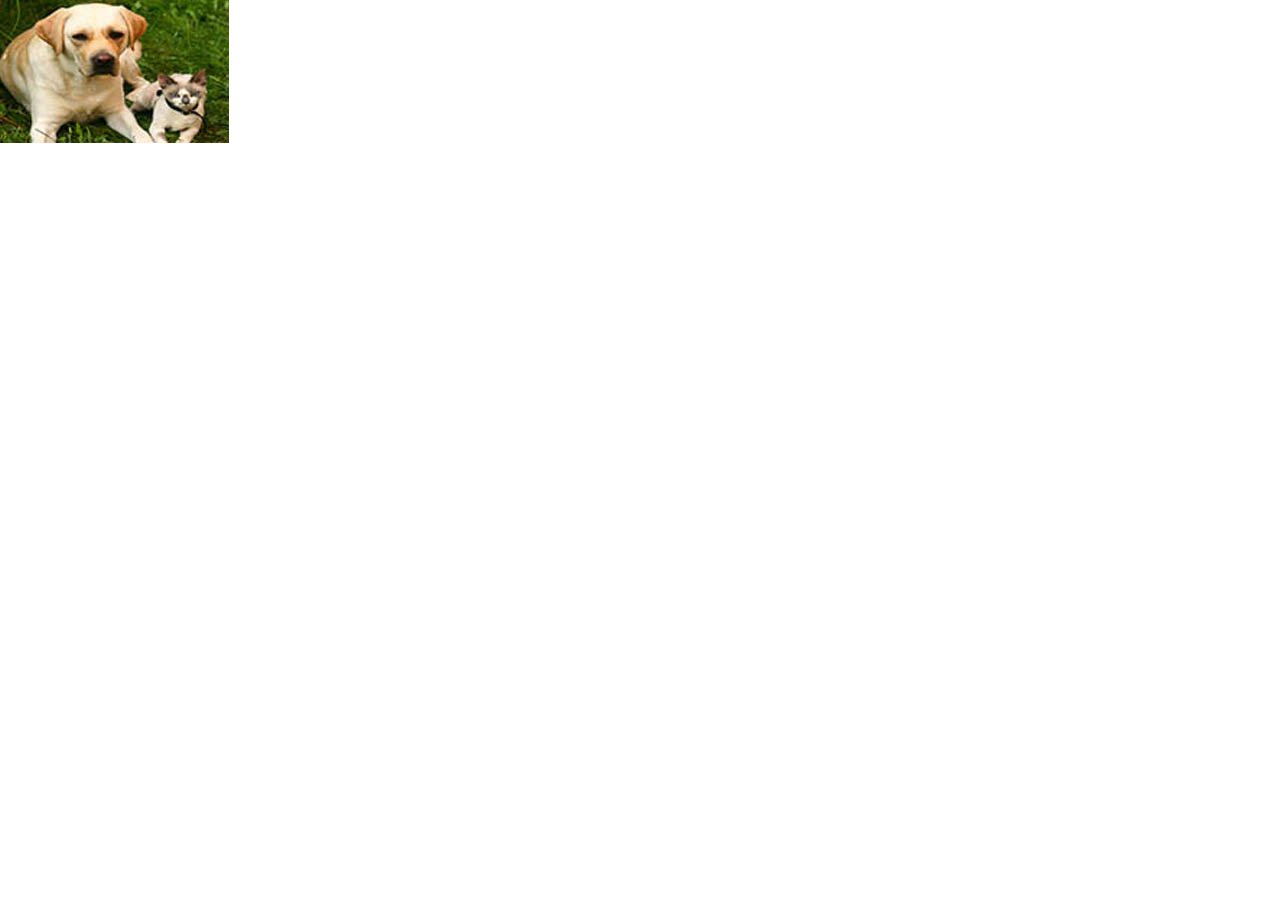
<file: images/featured-products.html>
<!DOCTYPE html PUBLIC "-//W3C//DTD XHTML 1.0 Transitional//EN" "http://www.w3.org/TR/xhtml1/DTD/xhtml1-transitional.dtd">
<html xmlns="http://www.w3.org/1999/xhtml"><head><meta http-equiv="Content-Type" content="text/html; charset=UTF-8">

<title>Untitled Document</title>
<style>
/*** set the width and height to match your images **/

#slideshow {
    position:relative; height:100px; width:315px;
  
}

#slideshow IMG {
	position:absolute;
	top:-22px;
	left:0px;
	z-index:8;
	opacity:0.0;
}

#slideshow IMG.active {
    z-index:10;
    opacity:1.0;
}

#slideshow IMG.last-active {
    z-index:9;
}


</style><script type="text/javascript" src="jquery-1.2.6.min.js"></script><script type="text/javascript">

/*** 
    Simple jQuery Slideshow Script
    Released by Jon Raasch (jonraasch.com) under FreeBSD license: free to use or modify, not responsible for anything, etc.  Please link out to me if you like it :)
***/

function slideSwitch() {
    var $active = $('#slideshow IMG.active');

    if ( $active.length == 0 ) $active = $('#slideshow IMG:last');

    // use this to pull the images in the order they appear in the markup
    var $next =  $active.next().length ? $active.next()
        : $('#slideshow IMG:first');

    // uncomment the 3 lines below to pull the images in random order
    
    // var $sibs  = $active.siblings();
    // var rndNum = Math.floor(Math.random() * $sibs.length );
    // var $next  = $( $sibs[ rndNum ] );


    $active.addClass('last-active');

    $next.css({opacity: 0.0})
        .addClass('active')
        .animate({opacity: 1.0}, 1000, function() {
            $active.removeClass('active last-active');
        });
}

$(function() {
    setInterval( "slideSwitch()", 5000 );
});

</script></head>

<!-- JS for Image Slideshow -->



<body style="margin:0px; padding:0px;">
<table width="313" height="143" cellpadding="0" cellspacing="0">
      <tbody><tr>
        <td>
    <div id="slideshow">
    <img src="1-add-f.jpg" width="229" height="143" class="">
     <img src="2-add-f.jpg" width="229" height="143" class="active" style="opacity: 1;">
     <img src="3-add-f.jpg" width="229" height="143">
     <img src="4-add-f.jpg" width="229" height="143">
     <img src="5-add-f.jpg" width="229" height="143">
    </div>
       </td>
      </tr>
    </tbody></table>


</body></html>
</file>
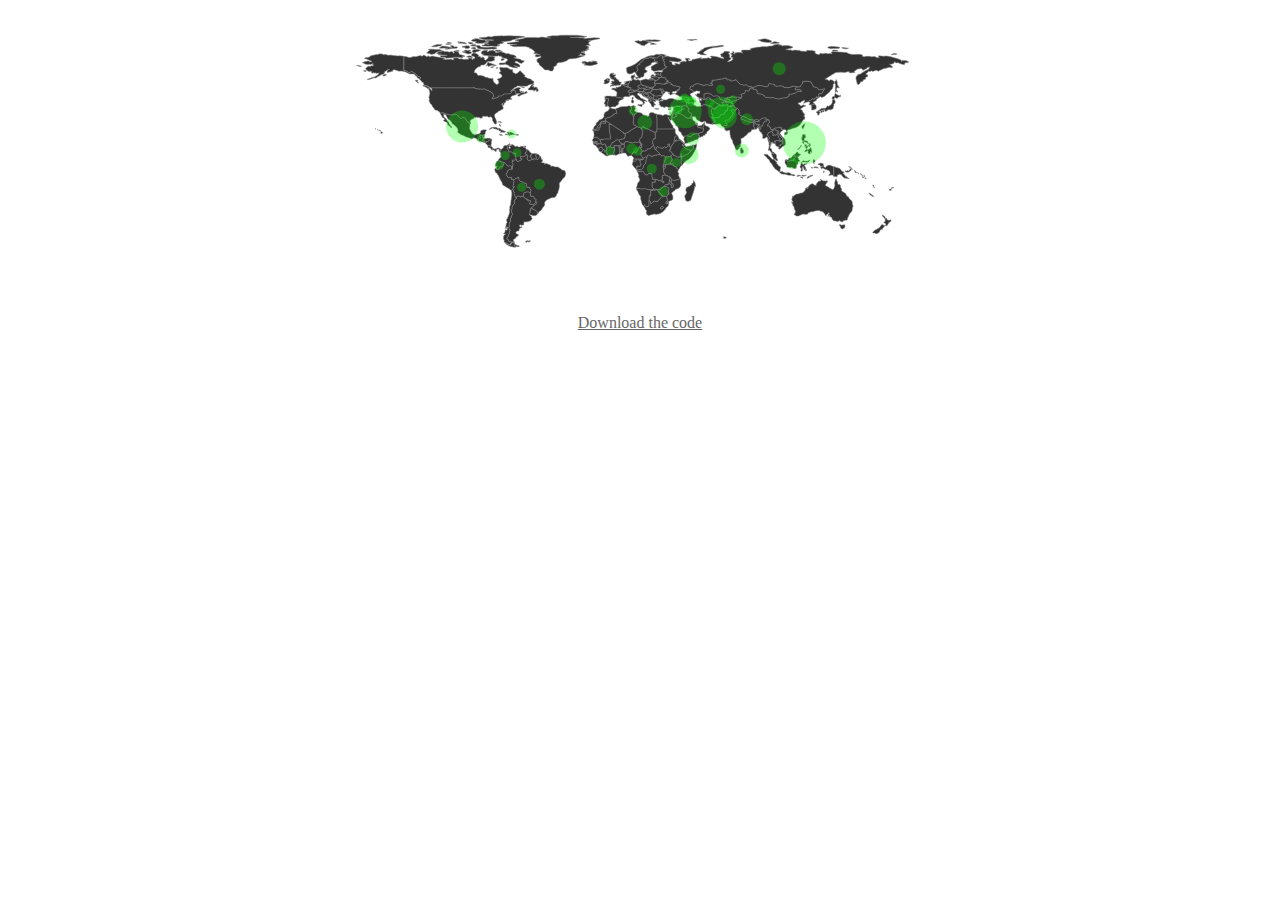
<file: map/index_570.html>
﻿<!DOCTYPE html>
<html lang="en">
    <head>
        <meta charset="utf-8">
        <title>Javascript World Map</title>
        <link rel="stylesheet" href="css/demo.css" type="text/css" media="screen">
        <link rel="stylesheet" href="css/demo-print.css" type="text/css" media="print">

        <script src="js/raphael_2.0.2.js" type="text/javascript"></script>
        <script src="js/world_570.js" type="text/javascript"></script>

        <script type="text/javascript">        
            window.onload = function () {
				var current = null;
				var map = {};
				var m = {};				
				var attr = {
					fill: "#333",
					stroke: "#888",
					"stroke-width": .5,
					"stroke-linejoin": "round"
				};				
				var map = {};
				var R = Raphael("holder_570");
				render_map(R,map,attr);		
				for (var state in map) {							        
    	            map[state].color = Raphael.getColor();
	                (function (st, state) {
						st[0].style.cursor = "pointer";
						st[0].onmouseover = function () {
							current && map[current].animate({fill: "#333", stroke: "#666"}, 300);
							st.animate({fill: st.color, stroke: "#ccc"}, 300);
							R.safari();
							current = state;
						};
						st[0].onmouseout = function () {
							st.animate({fill: "#333", stroke: "#666"}, 300);
							R.safari();
						};
						
						st[0].onclick = function () {
							alert(state);
						};
					})(map[state], state);
				}; // end for
				
				

				function lon2x(lon) {
					var xfactor = 1.5255;
					var xoffset = 263.58;
					var x = (lon * xfactor) + xoffset;
					return x;
				}
				function lat2y(lat) {
					var yfactor = -1.5255;
					var yoffset = 130.5;
					var y = (lat * yfactor) + yoffset;
					return y;
				}

				var city_attr = {
					fill: "#0f0",
					stroke: "none",
					opacity: .3
				};
				function plot(lat,lon,size) {
					size = size * .5 + 4;
					return R.circle(lon2x(lon), lat2y(lat), size).attr(city_attr);
				}


				var cities = {};

				cities.Afghanistan = plot(33.93911,67.709953,20);
				cities.Azerbaijan = plot(40.143105,47.576927,2);
				cities.Bolivia = plot(-16.290154,-63.588653,1);
				cities.Brazil = plot(-14.235004,-51.92528,3);
				cities.Cameroon = plot(7.369722,12.354722,1);
				cities.Colombia = plot(4.570868,-74.297333,1);
				cities.DRC = plot(-4.038333,21.758664,2);
				cities.DR = plot(18.735693,-70.162651,1);
				cities.Ecuador = plot(-1.831239,-78.183406,1);
				cities.Georgia = plot(42.315407,43.356892,1);
				cities.Guatemala = plot(15.783471,-90.230759,1);
				cities.Indonesia = plot(-0.789275,113.921327,3);
				cities.Iraq = plot(33.223191,43.679291,25);
				cities.Ivory_Coast = plot(7.539989,-5.54708,1);
				cities.Kazakhstan = plot(48.019573,66.923684,1);
				cities.Kenya = plot(-0.023559,37.906193,1);
				cities.Kyrgyzstan = plot(41.20438,74.766098,1);
				cities.Libya = plot(26.3351,17.228331,7);
				cities.Mexico = plot(23.634501,-102.552784,24);
				cities.Nepal = plot(28.394857,84.124008,4);
				cities.Nigeria = plot(9.081999,8.675277,3);
				cities.Pakistan = plot(30.375321,69.345116,17);
				cities.Philippines = plot(12.879721,121.774017,35);
				cities.Russia = plot(61.52401,105.318756,5);
				cities.Somalia = plot(5.152149,46.199616,11);
				cities.Sri_Lanka = plot(7.873054,80.771797,6);
				cities.Syria = plot(34.802075,38.996815,1);
				cities.Tunisia = plot(33.886917,9.537499,1);
				cities.Turkmenistan = plot(38.969719,59.556278,1);
				cities.Uganda = plot(1.373333,32.290275,1);
				cities.Venezuela = plot(6.42375,-66.58973,1);
				cities.Yemen = plot(15.552727,48.516388,5);
				cities.Zimbabwe = plot(-19.015438,29.154857,2);

				var current_city = null;
				var city_box = null;
				for (var city in cities) {							        
    	            map[state].color = Raphael.getColor();
	                (function (st, city) {
						st[0].style.cursor = "pointer";
						st[0].onmouseover = function () {
							current_city && cities[current_city].animate({fill: "#0f0", opacity: .3}, 300);
							st.animate({fill: "#0f0", opacity: 1}, 300);
							R.safari();
							current_city = city;
						};
						st[0].onmouseout = function () {
							st.animate({fill: "#0f0", opacity: .3}, 300);
							R.safari();
						};
						
						st[0].onclick = function () {
							if (t = document.getElementById(city_box)) { t.style.display = "none"; }
							if (t = document.getElementById(city)) { t.style.display = "block"; }
							city_box = city;
						};


						if (t = document.getElementById(city)) {
								t.style.left = cities[city].attr('cx') + 'px';
								t.style.top = cities[city].attr('cy') -20 + 'px';
						}

					})(cities[city], city);
				}; // end for


			};
        </script>
    </head>
    <body>
        <div id="holder_570" style="position:relative;">
			<div id="Afghanistan" class="city_hover"><span class="c_label"><strong><strong>Afghanistan: 20</strong></strong><br />2 other</span></div>
			<div id="Azerbaijan" class="city_hover"><span class="c_label"><strong>Azerbaijan: 2</strong><br /></span></div>
			<div id="Bolivia" class="city_hover"><span class="c_label"><strong>Bolivia: 1</strong><br />1 other</span></div>
			<div id="Brazil" class="city_hover"><span class="c_label"><strong>Brazil: 3</strong><br /></span></div>
			<div id="Cameroon" class="city_hover"><span class="c_label"><strong>Cameroon: 1</strong><br /></span></div>
			<div id="Colombia" class="city_hover"><span class="c_label"><strong>Colombia: 1</strong><br /></span></div>
			<div id="DRC" class="city_hover"><span class="c_label"><strong>Democratic Republic of Congo: 2</strong><br />1 other</span></div>
			<div id="DR" class="city_hover"><span class="c_label"><strong>Dominican Republic: 1</strong><br />1 other</span></div>
			<div id="Ecuador" class="city_hover"><span class="c_label"><strong>Ecuador: 1</strong><br /></span></div>
			<div id="Georgia" class="city_hover"><span class="c_label"><strong>Georgia: 1</strong><br /></span></div>
			<div id="Guatemala" class="city_hover"><span class="c_label"><strong>Guatemala: 1</strong><br /></span></div>
			<div id="Indonesia" class="city_hover"><span class="c_label"><strong>Indonesia: 3</strong><br />3 other</span></div>
			<div id="Iraq" class="city_hover"><span class="c_label"><strong>Iraq: 25</strong><br />18 other</span></div>
			<div id="Ivory_Coast" class="city_hover"><span class="c_label"><strong>Ivory Coast: 1</strong><br />1 other</span></div>
			<div id="Kazakhstan" class="city_hover"><span class="c_label"><strong>Kazakhstan: 1</strong><br /></span></div>
			<div id="Kenya" class="city_hover"><span class="c_label"><strong>Kenya: 1</strong><br />1 other</span></div>
			<div id="Kyrgyzstan" class="city_hover"><span class="c_label"><strong>Kyrgyzstan: 1</strong><br /></span></div>
			<div id="Libya" class="city_hover"><span class="c_label"><strong>Libya: 7</strong><br /></span></div>
			<div id="Mexico" class="city_hover"><span class="c_label"><strong>Mexico: 24</strong><br />14 other</span></div>
			<div id="Nepal" class="city_hover"><span class="c_label"><strong>Nepal: 4</strong><br />3 other</span></div>
			<div id="Nigeria" class="city_hover"><span class="c_label"><strong>Nigeria: 3</strong><br /></span></div>
			<div id="Pakistan" class="city_hover"><span class="c_label"><strong>Pakistan: 17</strong><br />6 other</span></div>
			<div id="Philippines" class="city_hover"><span class="c_label"><strong>Philippines: 35</strong><br />32 other</span></div>
			<div id="Russia" class="city_hover"><span class="c_label"><strong>Russia: 5</strong><br />1 other</span></div>
			<div id="Somalia" class="city_hover"><span class="c_label"><strong>Somalia: 11</strong><br />1 other</span></div>
			<div id="Sri_Lanka" class="city_hover"><span class="c_label"><strong>Sri Lanka: 6</strong><br /></span></div>
			<div id="Syria" class="city_hover"><span class="c_label"><strong>Syria: 1</strong><br /></span></div>
			<div id="Tunisia" class="city_hover"><span class="c_label"><strong>Tunisia: 1</strong><br /></span></div>
			<div id="Turkmenistan" class="city_hover"><span class="c_label"><strong>Turkmenistan: 1</strong><br /></span></div>
			<div id="Uganda" class="city_hover"><span class="c_label"><strong>Uganda: 1</strong><br /></span></div>
			<div id="Venezuela" class="city_hover"><span class="c_label"><strong>Venezuela: 1</strong><br />1 other</span></div>
			<div id="Yemen" class="city_hover"><span class="c_label"><strong>Yemen: 5</strong><br /></span></div>
			<div id="Zimbabwe" class="city_hover"><span class="c_label"><strong>Zimbabwe: 2</strong><br />1 other</span></div>
        </div>
        <p><a href="http://backspace.com/mapapp/javascript_world/javascript_world.zip">Download the code</a></p>
</body>
</html>
</file>
<file: images/style000.css>
/* CSS Document */

* { margin:0; padding:0; }

BODY {
	background-color: #fff;
	background-image: url(bg_body.gif);
	background-repeat: repeat-x;
	font-family:Arial, Helvetica, sans-serif; 
	font-size:12px; 
	color:#000000;
}
img { border:none;}
a { outline:none;}
.alignleft { float:left; }
.alignright { float:right; }
.clear { clear:both; }
#MainBorder{width:964px; margin:0 auto; background:url(BackBord.gif) repeat-y center;}
#wrapper { width:964px; margin:0 auto;}

#header  {
	width: 964px;
}
#header .logo {
	padding-top: 15px;
	padding-right: 5px;
	padding-left: 5px;
	padding-bottom: 0;
	width: 240px;
	float: left;
}
#header .social {
	width:75px;
	float:right;
	padding-top: 15px;
	padding-right: 35px;
	padding-bottom: 0;
	padding-left: 35px;
	display:none;
}
#header .name {
	float:left;
	width:350px;
	text-align:center;
	margin-top: 12px;
	margin-right: 0px;
	margin-bottom: 0px;
	margin-left: 0px;
	padding-top: 15px;
	padding-right: 30px;
	padding-bottom: 0;
	padding-left: 0;
	font-family: "Times New Roman", Times, serif;
	font-size: 42px;
	font-weight: bold;
	color: #006600;
}
#header .nav {
	float: right;
	width: 713px;
	text-align: center;
	margin-top: 50px;
	margin-bottom: 0px;
	margin-left: 0px;
	padding-top: 0px;
	padding-right: 0px;
	padding-bottom: 5;
	padding-left: 0;
	height: 50px;
}


#headerInner  {width:964px;height:58px;}
#headerInner .logo { padding:32px 0 0 0px; float:left; width:328px; text-align:center; }
#headerInner .nav { float:right; padding:27px 30px 0 0; margin:0px 0px; width:600px; background:#449284;  text-align:center;  }
#headerInner .nav img { vertical-align:bottom; }
#headerInner .nav a { color:#fff; text-decoration:none; display:inline-block; margin:8px 10px; vertical-align:middle; text-align:center; }
#headerInner .nav a:hover { color:#fff200; }
#headerInner .nav a.active { color:#fff200; }

.content {padding:15px 90px 0 0px; height:348px; float:left; }
.content .welcome_to { float:left; padding-right:0px; text-align:justify; }
.content .welcome_to strong { width:348px; display:block;  background:#000000; padding:0px 30px; line-height:55px; font-size:16px; color:#FFF; font-family:"Myriad Pro"; font-weight:normal; }
.content .welcome_to div { padding:10px 15px; border:solid 1px #ccc; line-height:22px; }

.content .welcome_to p { text-align:right; }
.content .brand_gyan { float:left; width:340px; }
.content .brand_gyan strong { display:block; font-size:18px; }
.content .brand_gyan .brand { margin:42px 0 0 0; }

.MiddleOC {height:610px;background:url(http://www.zebraidealab.com/beta/img/ContentBgOurCompany.jpg) no-repeat;}
.contentOC { padding:100px 0px 0px 80px;width:534px;float:left;}
.ContentOCRight {padding:410px 0px 0px 50px;width:237px;float:left;}
.contentOC p {text-align:justify;font-size:14px;padding:10px 0px;}

.MiddleHWW {height:1110px;background:url(http://www.zebraidealab.com/beta/img/ContentBgHowWeWork.jpg) no-repeat;}
.contentHWW { padding:150px 400px 0 70px;}
.contentHWW p {text-align:justify;font-size:14px;padding:10px 0px;}

.MiddleZS {height:610px;background:url(http://www.zebraidealab.com/beta/img/ServicesBG.jpg) no-repeat;}
.contentZS { padding:95px 375px 0 59px;}
.contentZS p {text-align:justify;font-size:14px;padding:10px 0px;}

.MiddleOS {height:737px;background:url(http://www.zebraidealab.com/beta/img/OurSkillBG.jpg) no-repeat;}
.contentOS { padding:95px 65px 0 59px;}
.contentOS p {text-align:justify;font-size:14px;padding:10px 0px;}

.MiddleCU {height:594px;background:url(http://www.zebraidealab.com/beta/img/ContactUsBG.jpg) no-repeat;}
.contentCU { padding:45px 65px 0 59px;}
.contentCU p {text-align:justify;font-size:14px;padding:10px 0px;}

.MiddlePO {height:400px;background:url(http://www.zebraidealab.com/beta/img/ContentBgPortfolio.jpg) no-repeat;}
.BottomPO{height:55px;background:url(http://www.zebraidealab.com/beta/img/ContentBottomBgPortfolio.jpg) no-repeat;}

.footer {padding:20px 64px 0 68px; background:#e2e2e2; margin:15px 0; height:35px;}
.footer span { float:left; display:inline-block; color:#030303; }
.footer span a { color:#030303; text-decoration:none; }
.footer span a:hover { color:#ffff00; }
.footer p { float:right; color:#919191; }
.footer p a { color:#030303; text-decoration:none; display:inline-block; margin:0 3px; }
.footer p a:hover { color:#3a3a3a; }

#slides {
	width:964px;
	position:relative;
	height:275px;
	z-index:+99;
	overflow: hidden;
	margin-bottom: 15px;
}
#slides .pagination { position:absolute; right:20px; bottom:10px; z-index:+9999; }
#slides .pagination li { float:left; list-style:none;}
#slides .pagination li a { display:inline-block; text-decoration:none; margin:0 3px; background:#ccc; width:12px; height:12px; border:solid 1px #999; font-size:1px; text-indent:-5000px; }
#slides .pagination li.current a { background:#fff; }
#slides .content { position:absolute; top:126px; left:512px; z-index:+999;background:none;}
#slides .content div { padding:22px 0 0 0; line-height:19px; width:275px; }
#slides .content p { padding:15px 0 0 0; }
#slides .content p a { display:inline-block; margin-right:10px; }

.TexboxStyle {border:2px solid #e1e1e1;padding:7px 5px;font-size:13px; width:195px;font-family:Arial, Helvetica, sans-serif;}

.SuccessMessageText{background:url("http://www.zebraidealab.com/beta/images/success.jpg") no-repeat scroll 5px 5px #cce297;border:1px solid #b2dc4d;color:#40550d;text-decoration:none; text-align:left;display:block;}
.ErrorMessageText{background:url("http://www.zebraidealab.com/beta/images/error.jpg") no-repeat scroll 5px 5px #e7928d;border:1px solid #c82820;color:#c82820;text-decoration:none; text-align:left;display:block;}
.WarningMessageText{background:url("http://www.zebraidealab.com/beta/images/ico_error.jpg") no-repeat scroll 5px 5px #fffecc;border:1px solid #efdc90;color:#a9a014;text-decoration:none; text-align:left;display:block;}
.ErrorMessageText, .SuccessMessageText, .WarningMessageText {
	background-position: 10px center;
	background-repeat: no-repeat;
	font-family: "Arial", Arial, sans-serif;
	font-size: 12px;
	font-weight: 700;
	padding: 5px 5px 5px 30px;
	-moz-border-radius: 3px;
	-webkit-border-radius: 3px;
	text-align: right;
}

.element	{ position:fixed; top:25%; left:0%;  }

.certificate {
    margin: 10px;
    overflow: hidden;
    position: fixed;
    right: 0;
    bottom: 50px;
    width: 200px;
}

#homebanner {
	margin: 0px;
	padding: 0px;
	width: 750px;
	float: right;
	position: relative;
	text-align: right;
}


.wel-title{
	padding: 0px 0px 0px 65px;
	line-height: 55px;
	font-size: 16px;
	color: #01578f;
	font-family: "Myriad Pro";
	font-weight: normal;
	background:url(icon.png) no-repeat 0px 3px;
    background-color: #9dc31c;
	
	
}

.wel-b-b{padding:8px 10px; border:solid 1px #ccc; line-height:19px; }
.w-315{ width:315px; height:140px; vertical-align:top;}
.w-347{ width:347px; vertical-align:top;}
.w-282{ width:282px; vertical-align:top;}
.ttt11{color:#FF0000;text-decoration:none; float:right}
.ttt11 A:HOVER{
color:#333333}

.inn-text{ line-height:20px; }
.inn-text p { text-align:justify; }
.inn-left-tit{font-size:14px; padding:5px 0; font-family:Arial, Helvetica, sans-serif; color:#449284; font-weight:bold; text-align:left; }
.inn-left-tit div{ font-size:12px; font-family:Arial, Helvetica, sans-serif; color:#3b3b3b; font-weight:normal; padding:5px 0; text-align:left; }
.inn-bnr{
	margin-top: 0px;
	margin-right: 0;
	margin-bottom: 0;
	margin-left: 0;
}
.inntitel{ color:#449284; font-size:30px; font-family:"Myriad Pro"; font-weight:bold; padding:20px 0 10px 0;} 
.inntite2{ color:#449284; font-size:20px; font-family:"Myriad Pro"; font-weight:bold; padding:20px 0 10px 0; text-transform:uppercase;}  

.input{ border:solid 1px #d9d9d9; height:33px; width:200px; padding:0 5px;} 
.textarea{ border:solid 1px #d9d9d9; width:200px; padding:0 5px;}
.text {display:inline-block; color:#3b3b3b; }
.text a { color:#030303; text-decoration:none; }
.text a:hover { color:#545455; text-decoration:underline; }
.option 
{
	width:33%;
}
</file>
<file: images/style.css>
#navigation {
	width: 713px;
	height: 50px;
	margin: 0;
	padding: 0;
	background-image: url(navigation-bg.jpg);
	background-repeat: no-repeat;
	background-position: left top;
	float: right;
} 
#navigation ul {
	list-style: none;
	margin: 0;
	padding: 0;
} 
#navigation ul li {
	display: inline;
	margin: 0px;
} 
#navigation ul li a {
	height:33px;
	display: block;
	float: left;
	padding: 17px 15px 0 15px;
	font: bold 12px Arial;
	color: #FFF;
	text-decoration: none;
	background-image: url(navigation-separator.png);
	background-repeat: no-repeat;
	background-position: right center;
} 

#navigation ul li a:hover {
	color:#3B3B3B;
	background-image: url(navigation-hover.png);
	background-repeat: repeat-x;
	background-position: left top;
}

#navigation ul li#active a {
	color:#3B3B3B;
	background: url(navigation-hover.png) repeat-x left top;
}
</file>
<file: images/fonts000.css>
/** Generated by FG **/
@font-face {
	font-family: 'Conv_MyriadPro-Bold';
	src: url('http://www.zebraidealab.com/beta/fonts/MyriadPro-Bold.eot');
	src: local('�?�'), url('http://www.zebraidealab.com/beta/fonts/MyriadPro-Bold.woff') format('woff'), url('http://www.zebraidealab.com/beta/fonts/MyriadPro-Bold.ttf') format('truetype'), url('http://www.zebraidealab.com/beta/fonts/MyriadPro-Bold.svg') format('svg');
	font-weight: normal;
	font-style: normal;
}
.nav { font-family:'Conv_MyriadPro-Bold',Sans-Serif; }
.welcome_to strong { font-family:'Conv_MyriadPro-Bold',Sans-Serif; }
.brand_gyan strong { font-family:'Conv_MyriadPro-Bold',Sans-Serif; }
</file>
<file: css/menu.css>
@charset "utf-8";
/* CSS Document */


#button {
	padding: 1em 0 0 0;
	margin-bottom: 1em;
	font-family: Arial, Helvetica, sans-serif;
	font-weight:bolder;
	font-size:14px;
	background-color: #f4f4ea;
	color: #333;
}

#button ul {
	list-style: none;
	margin: 0;
	padding: 0;
	border: none;
}
	
#button li {
	border-bottom: 1px solid #90bade;
	margin: 0;
	list-style: none;
	list-style-image: none;
}
	
#button li a {
	display: block;
	padding: 5px 5px 5px 0.5em;
	border-left: 5px solid #f4f4ea;
	border-right: 5px solid #f4f4ea;
	background-color: #f4f4ea;
	color: #06408a;
	text-decoration: none;
	width: 240;
}

html>body #button li a {
	width: auto;
}

#button li a:hover {
	border-left: 5px solid #1c64d1;
	border-right: 5px solid #5ba3e0;
	background-color: #5ba3e0;
	color: #fff;
}
</file>
<file: map/css/demo.css>
body {
    background: #fff;
    
}

#holder_570 {
    height: 250px;
    width: 570px;
    margin: 2em auto;
}
#holder_1000 {
    margin: 0 auto;
    height: 90%;
    width: 90%;
    position: absolute;
}
a {
	color: #666;
}
p { text-align: center; }

.city_hover
{
	position: absolute;
	display: none;
	padding-left: 10px;
	width: auto;
	z-index: 2;
	background-image: url(../img/arrow.gif);
	background-repeat: no-repeat;
	background-position: 0 10px;
}

.city_hover .c_label
{
	display: block;
	padding: 10px;
	color: #000;
	background-color: #fff;
	/* IE fix */
	overflow: hidden;
}
.city_hover .c_label strong {
	font-weight: normal;
	font-family: Georgia, Times, serif;
	font-size: 1.5em;
}
</file>
<file: map/css/demo-print.css>
body {
    background: #fff;
    color: #000;
    font: 100.1% "Lucida Grande", Lucida, Verdana, sans-serif;
}
#holder {
    height: 480px;
    left: 50%;
    margin: 0 0 0 -320px;
    position: absolute;
    top: 0;
    width: 640px;
}
</file>
